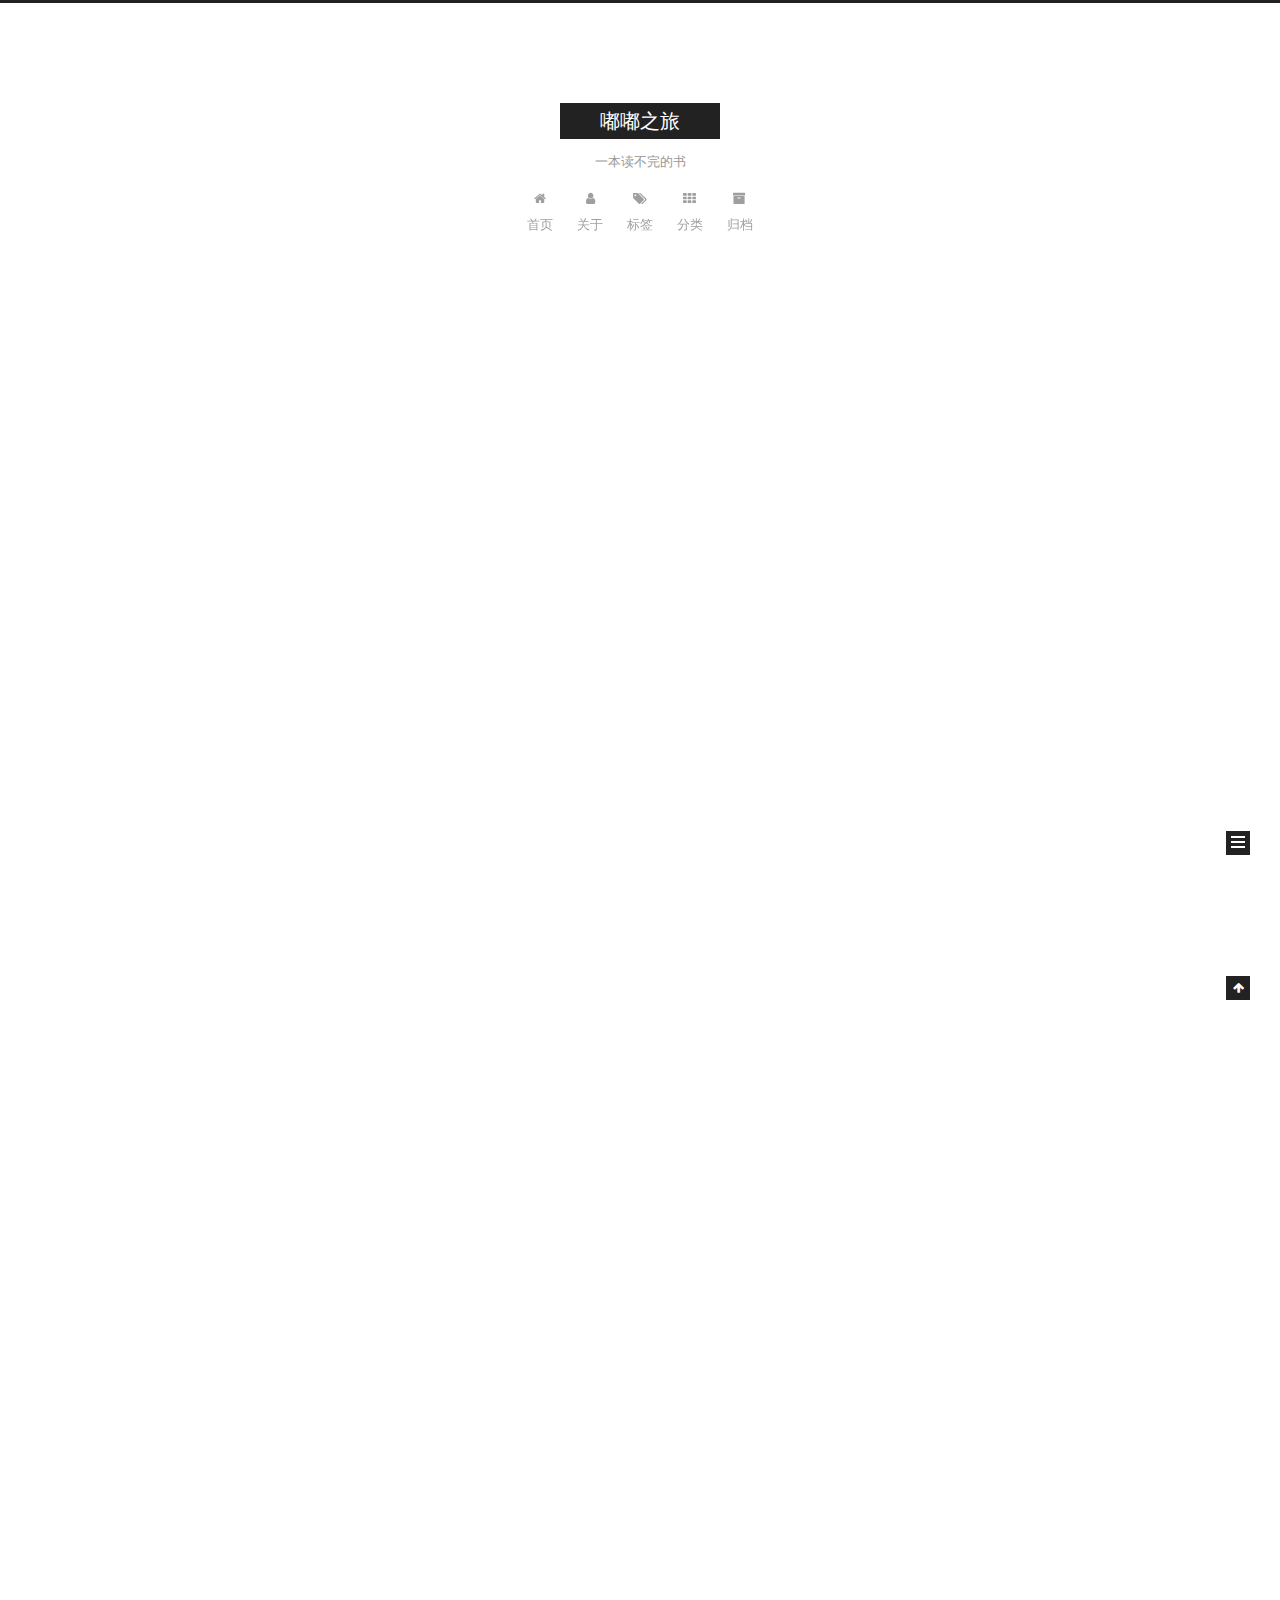
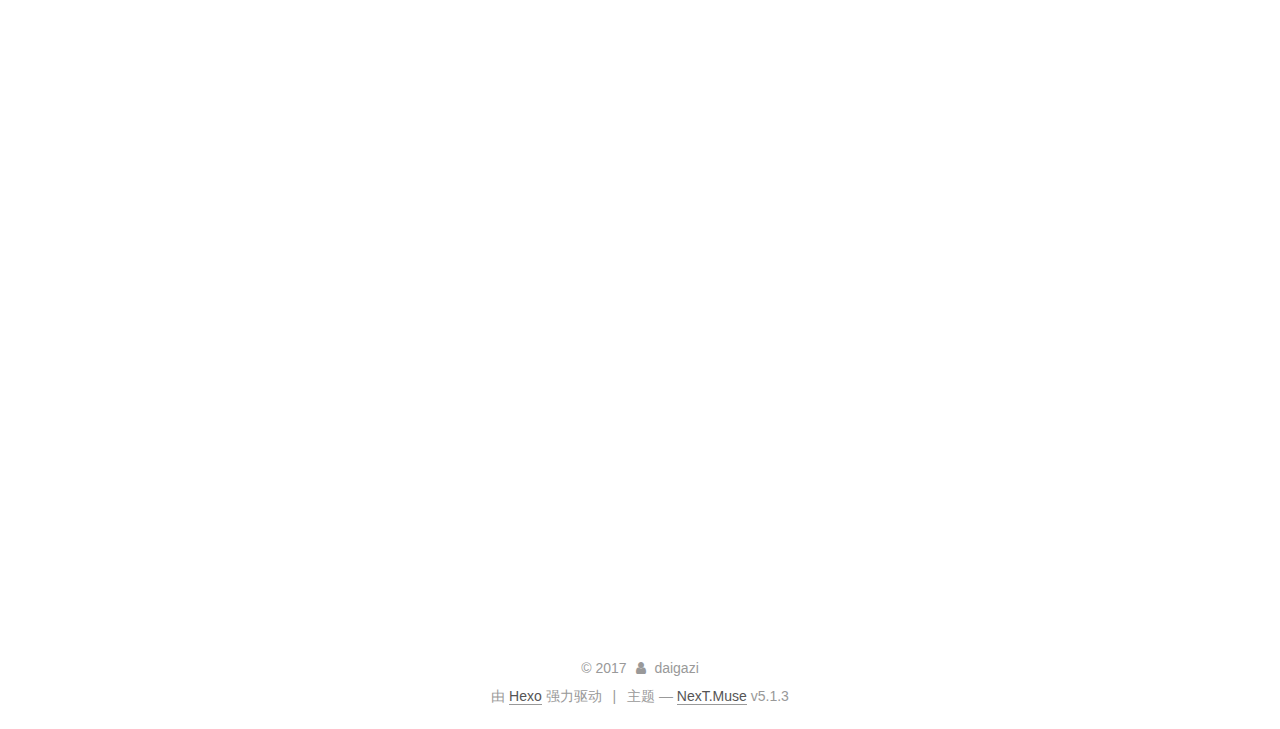
<file: index.html>
<!DOCTYPE html>



  


<html class="theme-next muse use-motion" lang="zh-Hans">
<head>
  <meta charset="UTF-8"/>
<meta http-equiv="X-UA-Compatible" content="IE=edge" />
<meta name="viewport" content="width=device-width, initial-scale=1, maximum-scale=1"/>
<meta name="theme-color" content="#222">









<meta http-equiv="Cache-Control" content="no-transform" />
<meta http-equiv="Cache-Control" content="no-siteapp" />
















  
  
  <link href="/lib/fancybox/source/jquery.fancybox.css?v=2.1.5" rel="stylesheet" type="text/css" />







<link href="/lib/font-awesome/css/font-awesome.min.css?v=4.6.2" rel="stylesheet" type="text/css" />

<link href="/css/main.css?v=5.1.3" rel="stylesheet" type="text/css" />


  <link rel="apple-touch-icon" sizes="180x180" href="/images/apple-touch-icon-next.png?v=5.1.3">


  <link rel="icon" type="image/png" sizes="32x32" href="/images/favicon-32x32-next.png?v=5.1.3">


  <link rel="icon" type="image/png" sizes="16x16" href="/images/favicon-16x16-next.png?v=5.1.3">


  <link rel="mask-icon" href="/images/logo.svg?v=5.1.3" color="#222">





  <meta name="keywords" content="Hexo, NexT" />





  <link rel="alternate" href="/atom.xml" title="嘟嘟之旅" type="application/atom+xml" />






<meta name="description" content="就差一句狠话了">
<meta property="og:type" content="website">
<meta property="og:title" content="嘟嘟之旅">
<meta property="og:url" content="http://yoursite.com/index.html">
<meta property="og:site_name" content="嘟嘟之旅">
<meta property="og:description" content="就差一句狠话了">
<meta property="og:locale" content="zh-Hans">
<meta name="twitter:card" content="summary">
<meta name="twitter:title" content="嘟嘟之旅">
<meta name="twitter:description" content="就差一句狠话了">



<script type="text/javascript" id="hexo.configurations">
  var NexT = window.NexT || {};
  var CONFIG = {
    root: '/',
    scheme: 'Muse',
    version: '5.1.3',
    sidebar: {"position":"left","display":"post","offset":12,"b2t":false,"scrollpercent":false,"onmobile":false},
    fancybox: true,
    tabs: true,
    motion: {"enable":true,"async":false,"transition":{"post_block":"fadeIn","post_header":"slideDownIn","post_body":"slideDownIn","coll_header":"slideLeftIn","sidebar":"slideUpIn"}},
    duoshuo: {
      userId: '0',
      author: '博主'
    },
    algolia: {
      applicationID: '',
      apiKey: '',
      indexName: '',
      hits: {"per_page":10},
      labels: {"input_placeholder":"Search for Posts","hits_empty":"We didn't find any results for the search: ${query}","hits_stats":"${hits} results found in ${time} ms"}
    }
  };
</script>



  <link rel="canonical" href="http://yoursite.com/"/>





  <title>嘟嘟之旅</title>
  








</head>

<body itemscope itemtype="http://schema.org/WebPage" lang="zh-Hans">

  
  
    
  

  <div class="container sidebar-position-left 
  page-home">
    <div class="headband"></div>

    <header id="header" class="header" itemscope itemtype="http://schema.org/WPHeader">
      <div class="header-inner"><div class="site-brand-wrapper">
  <div class="site-meta ">
    

    <div class="custom-logo-site-title">
      <a href="/"  class="brand" rel="start">
        <span class="logo-line-before"><i></i></span>
        <span class="site-title">嘟嘟之旅</span>
        <span class="logo-line-after"><i></i></span>
      </a>
    </div>
      
        <p class="site-subtitle">一本读不完的书</p>
      
  </div>

  <div class="site-nav-toggle">
    <button>
      <span class="btn-bar"></span>
      <span class="btn-bar"></span>
      <span class="btn-bar"></span>
    </button>
  </div>
</div>

<nav class="site-nav">
  

  
    <ul id="menu" class="menu">
      
        
        <li class="menu-item menu-item-home">
          <a href="/" rel="section">
            
              <i class="menu-item-icon fa fa-fw fa-home"></i> <br />
            
            首页
          </a>
        </li>
      
        
        <li class="menu-item menu-item-about">
          <a href="/about/" rel="section">
            
              <i class="menu-item-icon fa fa-fw fa-user"></i> <br />
            
            关于
          </a>
        </li>
      
        
        <li class="menu-item menu-item-tags">
          <a href="/tags/" rel="section">
            
              <i class="menu-item-icon fa fa-fw fa-tags"></i> <br />
            
            标签
          </a>
        </li>
      
        
        <li class="menu-item menu-item-categories">
          <a href="/categories/" rel="section">
            
              <i class="menu-item-icon fa fa-fw fa-th"></i> <br />
            
            分类
          </a>
        </li>
      
        
        <li class="menu-item menu-item-archives">
          <a href="/archives/" rel="section">
            
              <i class="menu-item-icon fa fa-fw fa-archive"></i> <br />
            
            归档
          </a>
        </li>
      

      
    </ul>
  

  
</nav>



 </div>
    </header>

    <main id="main" class="main">
      <div class="main-inner">
        <div class="content-wrap">
          <div id="content" class="content">
            
  <section id="posts" class="posts-expand">
    
      

  

  
  
  

  <article class="post post-type-normal" itemscope itemtype="http://schema.org/Article">
  
  
  
  <div class="post-block">
    <link itemprop="mainEntityOfPage" href="http://yoursite.com/2017/12/12/hh/">

    <span hidden itemprop="author" itemscope itemtype="http://schema.org/Person">
      <meta itemprop="name" content="daigazi">
      <meta itemprop="description" content="">
      <meta itemprop="image" content="/images/avatar.gif">
    </span>

    <span hidden itemprop="publisher" itemscope itemtype="http://schema.org/Organization">
      <meta itemprop="name" content="嘟嘟之旅">
    </span>

    
      <header class="post-header">

        
        
          <h1 class="post-title" itemprop="name headline">
                
                <a class="post-title-link" href="/2017/12/12/hh/" itemprop="url">测试</a></h1>
        

        <div class="post-meta">
          <span class="post-time">
            
              <span class="post-meta-item-icon">
                <i class="fa fa-calendar-o"></i>
              </span>
              
                <span class="post-meta-item-text">发表于</span>
              
              <time title="创建于" itemprop="dateCreated datePublished" datetime="2017-12-12T21:56:52+08:00">
                2017-12-12
              </time>
            

            

            
          </span>

          

          
            
          

          
          

          

          

          

        </div>
      </header>
    

    
    
    
    <div class="post-body" itemprop="articleBody">

      
      

      
        
          
            <figure class="highlight plain"><figcaption><span>setup, include</span></figcaption><table><tr><td class="gutter"><pre><span class="line">1</span><br></pre></td><td class="code"><pre><span class="line">knitr::opts_chunk$set(echo = TRUE)</span><br></pre></td></tr></table></figure>
<h2 id="R-Markdown"><a href="#R-Markdown" class="headerlink" title="R Markdown"></a>R Markdown</h2><p>This is an R Markdown document. Markdown is a simple formatting syntax for authoring HTML, PDF, and MS Word documents. For more details on using R Markdown see <a href="http://rmarkdown.rstudio.com" target="_blank" rel="noopener">http://rmarkdown.rstudio.com</a>.</p>
<p>When you click the <strong>Knit</strong> button a document will be generated that includes both content as well as the output of any embedded R code chunks within the document. You can embed an R code chunk like this:</p>
<figure class="highlight plain"><figcaption><span>cars&#125;</span></figcaption><table><tr><td class="gutter"><pre><span class="line">1</span><br></pre></td><td class="code"><pre><span class="line">summary(cars)</span><br></pre></td></tr></table></figure>
<h2 id="Including-Plots"><a href="#Including-Plots" class="headerlink" title="Including Plots"></a>Including Plots</h2><p>You can also embed plots, for example:</p>
<figure class="highlight plain"><figcaption><span>pressure, echo</span></figcaption><table><tr><td class="gutter"><pre><span class="line">1</span><br></pre></td><td class="code"><pre><span class="line">plot(pressure)</span><br></pre></td></tr></table></figure>
<p>Note that the <code>echo = FALSE</code> parameter was added to the code chunk to prevent printing of the R code that generated the plot.</p>

          
        
      
    </div>
    
    
    

    

    

    

    <footer class="post-footer">
      

      

      

      
      
        <div class="post-eof"></div>
      
    </footer>
  </div>
  
  
  
  </article>


    
      

  

  
  
  

  <article class="post post-type-normal" itemscope itemtype="http://schema.org/Article">
  
  
  
  <div class="post-block">
    <link itemprop="mainEntityOfPage" href="http://yoursite.com/2017/12/12/hello-world/">

    <span hidden itemprop="author" itemscope itemtype="http://schema.org/Person">
      <meta itemprop="name" content="daigazi">
      <meta itemprop="description" content="">
      <meta itemprop="image" content="/images/avatar.gif">
    </span>

    <span hidden itemprop="publisher" itemscope itemtype="http://schema.org/Organization">
      <meta itemprop="name" content="嘟嘟之旅">
    </span>

    
      <header class="post-header">

        
        
          <h1 class="post-title" itemprop="name headline">
                
                <a class="post-title-link" href="/2017/12/12/hello-world/" itemprop="url">Hello World</a></h1>
        

        <div class="post-meta">
          <span class="post-time">
            
              <span class="post-meta-item-icon">
                <i class="fa fa-calendar-o"></i>
              </span>
              
                <span class="post-meta-item-text">发表于</span>
              
              <time title="创建于" itemprop="dateCreated datePublished" datetime="2017-12-12T20:50:44+08:00">
                2017-12-12
              </time>
            

            

            
          </span>

          

          
            
          

          
          

          

          

          

        </div>
      </header>
    

    
    
    
    <div class="post-body" itemprop="articleBody">

      
      

      
        
          
            <p>Welcome to <a href="https://hexo.io/" target="_blank" rel="noopener">Hexo</a>! This is your very first post. Check <a href="https://hexo.io/docs/" target="_blank" rel="noopener">documentation</a> for more info. If you get any problems when using Hexo, you can find the answer in <a href="https://hexo.io/docs/troubleshooting.html" target="_blank" rel="noopener">troubleshooting</a> or you can ask me on <a href="https://github.com/hexojs/hexo/issues" target="_blank" rel="noopener">GitHub</a>.</p>
<h2 id="Quick-Start"><a href="#Quick-Start" class="headerlink" title="Quick Start"></a>Quick Start</h2><h3 id="Create-a-new-post"><a href="#Create-a-new-post" class="headerlink" title="Create a new post"></a>Create a new post</h3><figure class="highlight bash"><table><tr><td class="gutter"><pre><span class="line">1</span><br></pre></td><td class="code"><pre><span class="line">$ hexo new <span class="string">"My New Post"</span></span><br></pre></td></tr></table></figure>
<p>More info: <a href="https://hexo.io/docs/writing.html" target="_blank" rel="noopener">Writing</a></p>
<h3 id="Run-server"><a href="#Run-server" class="headerlink" title="Run server"></a>Run server</h3><figure class="highlight bash"><table><tr><td class="gutter"><pre><span class="line">1</span><br></pre></td><td class="code"><pre><span class="line">$ hexo server</span><br></pre></td></tr></table></figure>
<p>More info: <a href="https://hexo.io/docs/server.html" target="_blank" rel="noopener">Server</a></p>
<h3 id="Generate-static-files"><a href="#Generate-static-files" class="headerlink" title="Generate static files"></a>Generate static files</h3><figure class="highlight bash"><table><tr><td class="gutter"><pre><span class="line">1</span><br></pre></td><td class="code"><pre><span class="line">$ hexo generate</span><br></pre></td></tr></table></figure>
<p>More info: <a href="https://hexo.io/docs/generating.html" target="_blank" rel="noopener">Generating</a></p>
<h3 id="Deploy-to-remote-sites"><a href="#Deploy-to-remote-sites" class="headerlink" title="Deploy to remote sites"></a>Deploy to remote sites</h3><figure class="highlight bash"><table><tr><td class="gutter"><pre><span class="line">1</span><br></pre></td><td class="code"><pre><span class="line">$ hexo deploy</span><br></pre></td></tr></table></figure>
<p>More info: <a href="https://hexo.io/docs/deployment.html" target="_blank" rel="noopener">Deployment</a></p>

          
        
      
    </div>
    
    
    

    

    

    

    <footer class="post-footer">
      

      

      

      
      
        <div class="post-eof"></div>
      
    </footer>
  </div>
  
  
  
  </article>


    
  </section>

  


          </div>
          


          

        </div>
        
          
  
  <div class="sidebar-toggle">
    <div class="sidebar-toggle-line-wrap">
      <span class="sidebar-toggle-line sidebar-toggle-line-first"></span>
      <span class="sidebar-toggle-line sidebar-toggle-line-middle"></span>
      <span class="sidebar-toggle-line sidebar-toggle-line-last"></span>
    </div>
  </div>

  <aside id="sidebar" class="sidebar">
    
    <div class="sidebar-inner">

      

      

      <section class="site-overview-wrap sidebar-panel sidebar-panel-active">
        <div class="site-overview">
          <div class="site-author motion-element" itemprop="author" itemscope itemtype="http://schema.org/Person">
            
              <p class="site-author-name" itemprop="name">daigazi</p>
              <p class="site-description motion-element" itemprop="description">就差一句狠话了</p>
          </div>

          <nav class="site-state motion-element">

            
              <div class="site-state-item site-state-posts">
              
                <a href="/archives/">
              
                  <span class="site-state-item-count">2</span>
                  <span class="site-state-item-name">日志</span>
                </a>
              </div>
            

            

            

          </nav>

          
            <div class="feed-link motion-element">
              <a href="/atom.xml" rel="alternate">
                <i class="fa fa-rss"></i>
                RSS
              </a>
            </div>
          

          <div class="links-of-author motion-element">
            
          </div>

          
          

          
          

          

        </div>
      </section>

      

      

    </div>
  </aside>


        
      </div>
    </main>

    <footer id="footer" class="footer">
      <div class="footer-inner">
        <div class="copyright">&copy; <span itemprop="copyrightYear">2017</span>
  <span class="with-love">
    <i class="fa fa-user"></i>
  </span>
  <span class="author" itemprop="copyrightHolder">daigazi</span>

  
</div>


  <div class="powered-by">由 <a class="theme-link" target="_blank" href="https://hexo.io">Hexo</a> 强力驱动</div>



  <span class="post-meta-divider">|</span>



  <div class="theme-info">主题 &mdash; <a class="theme-link" target="_blank" href="https://github.com/iissnan/hexo-theme-next">NexT.Muse</a> v5.1.3</div>




        







        
      </div>
    </footer>

    
      <div class="back-to-top">
        <i class="fa fa-arrow-up"></i>
        
      </div>
    

    

  </div>

  

<script type="text/javascript">
  if (Object.prototype.toString.call(window.Promise) !== '[object Function]') {
    window.Promise = null;
  }
</script>









  












  
  
    <script type="text/javascript" src="/lib/jquery/index.js?v=2.1.3"></script>
  

  
  
    <script type="text/javascript" src="/lib/fastclick/lib/fastclick.min.js?v=1.0.6"></script>
  

  
  
    <script type="text/javascript" src="/lib/jquery_lazyload/jquery.lazyload.js?v=1.9.7"></script>
  

  
  
    <script type="text/javascript" src="/lib/velocity/velocity.min.js?v=1.2.1"></script>
  

  
  
    <script type="text/javascript" src="/lib/velocity/velocity.ui.min.js?v=1.2.1"></script>
  

  
  
    <script type="text/javascript" src="/lib/fancybox/source/jquery.fancybox.pack.js?v=2.1.5"></script>
  


  


  <script type="text/javascript" src="/js/src/utils.js?v=5.1.3"></script>

  <script type="text/javascript" src="/js/src/motion.js?v=5.1.3"></script>



  
  

  

  


  <script type="text/javascript" src="/js/src/bootstrap.js?v=5.1.3"></script>



  


  




	





  





  












  





  

  

  

  
  

  

  

  

</body>
</html>
</file>
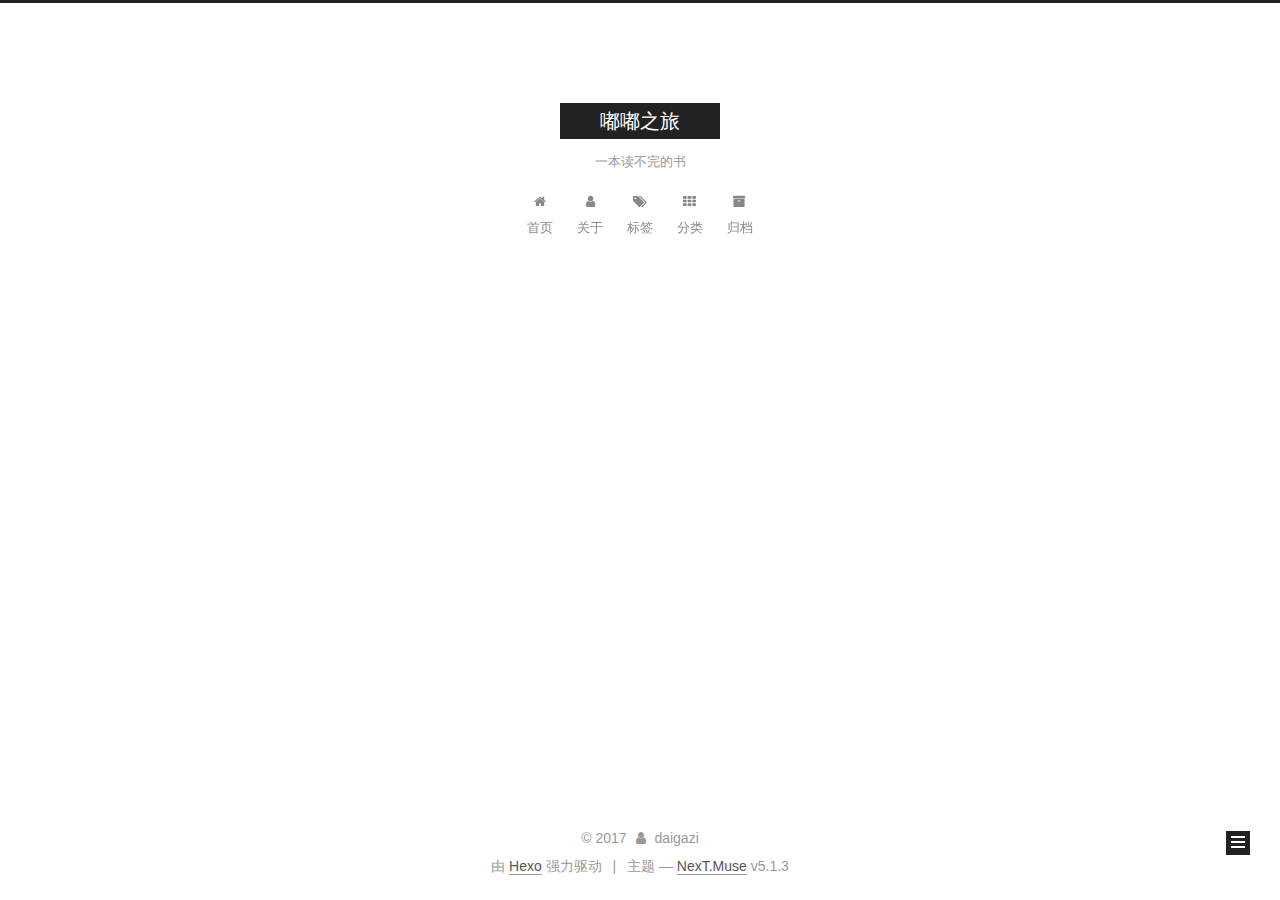
<file: archives/index.html>
<!DOCTYPE html>



  


<html class="theme-next muse use-motion" lang="zh-Hans">
<head>
  <meta charset="UTF-8"/>
<meta http-equiv="X-UA-Compatible" content="IE=edge" />
<meta name="viewport" content="width=device-width, initial-scale=1, maximum-scale=1"/>
<meta name="theme-color" content="#222">









<meta http-equiv="Cache-Control" content="no-transform" />
<meta http-equiv="Cache-Control" content="no-siteapp" />
















  
  
  <link href="/lib/fancybox/source/jquery.fancybox.css?v=2.1.5" rel="stylesheet" type="text/css" />







<link href="/lib/font-awesome/css/font-awesome.min.css?v=4.6.2" rel="stylesheet" type="text/css" />

<link href="/css/main.css?v=5.1.3" rel="stylesheet" type="text/css" />


  <link rel="apple-touch-icon" sizes="180x180" href="/images/apple-touch-icon-next.png?v=5.1.3">


  <link rel="icon" type="image/png" sizes="32x32" href="/images/favicon-32x32-next.png?v=5.1.3">


  <link rel="icon" type="image/png" sizes="16x16" href="/images/favicon-16x16-next.png?v=5.1.3">


  <link rel="mask-icon" href="/images/logo.svg?v=5.1.3" color="#222">





  <meta name="keywords" content="Hexo, NexT" />





  <link rel="alternate" href="/atom.xml" title="嘟嘟之旅" type="application/atom+xml" />






<meta name="description" content="就差一句狠话了">
<meta property="og:type" content="website">
<meta property="og:title" content="嘟嘟之旅">
<meta property="og:url" content="http://yoursite.com/archives/index.html">
<meta property="og:site_name" content="嘟嘟之旅">
<meta property="og:description" content="就差一句狠话了">
<meta property="og:locale" content="zh-Hans">
<meta name="twitter:card" content="summary">
<meta name="twitter:title" content="嘟嘟之旅">
<meta name="twitter:description" content="就差一句狠话了">



<script type="text/javascript" id="hexo.configurations">
  var NexT = window.NexT || {};
  var CONFIG = {
    root: '/',
    scheme: 'Muse',
    version: '5.1.3',
    sidebar: {"position":"left","display":"post","offset":12,"b2t":false,"scrollpercent":false,"onmobile":false},
    fancybox: true,
    tabs: true,
    motion: {"enable":true,"async":false,"transition":{"post_block":"fadeIn","post_header":"slideDownIn","post_body":"slideDownIn","coll_header":"slideLeftIn","sidebar":"slideUpIn"}},
    duoshuo: {
      userId: '0',
      author: '博主'
    },
    algolia: {
      applicationID: '',
      apiKey: '',
      indexName: '',
      hits: {"per_page":10},
      labels: {"input_placeholder":"Search for Posts","hits_empty":"We didn't find any results for the search: ${query}","hits_stats":"${hits} results found in ${time} ms"}
    }
  };
</script>



  <link rel="canonical" href="http://yoursite.com/archives/"/>





  <title>归档 | 嘟嘟之旅</title>
  








</head>

<body itemscope itemtype="http://schema.org/WebPage" lang="zh-Hans">

  
  
    
  

  <div class="container sidebar-position-left page-archive">
    <div class="headband"></div>

    <header id="header" class="header" itemscope itemtype="http://schema.org/WPHeader">
      <div class="header-inner"><div class="site-brand-wrapper">
  <div class="site-meta ">
    

    <div class="custom-logo-site-title">
      <a href="/"  class="brand" rel="start">
        <span class="logo-line-before"><i></i></span>
        <span class="site-title">嘟嘟之旅</span>
        <span class="logo-line-after"><i></i></span>
      </a>
    </div>
      
        <p class="site-subtitle">一本读不完的书</p>
      
  </div>

  <div class="site-nav-toggle">
    <button>
      <span class="btn-bar"></span>
      <span class="btn-bar"></span>
      <span class="btn-bar"></span>
    </button>
  </div>
</div>

<nav class="site-nav">
  

  
    <ul id="menu" class="menu">
      
        
        <li class="menu-item menu-item-home">
          <a href="/" rel="section">
            
              <i class="menu-item-icon fa fa-fw fa-home"></i> <br />
            
            首页
          </a>
        </li>
      
        
        <li class="menu-item menu-item-about">
          <a href="/about/" rel="section">
            
              <i class="menu-item-icon fa fa-fw fa-user"></i> <br />
            
            关于
          </a>
        </li>
      
        
        <li class="menu-item menu-item-tags">
          <a href="/tags/" rel="section">
            
              <i class="menu-item-icon fa fa-fw fa-tags"></i> <br />
            
            标签
          </a>
        </li>
      
        
        <li class="menu-item menu-item-categories">
          <a href="/categories/" rel="section">
            
              <i class="menu-item-icon fa fa-fw fa-th"></i> <br />
            
            分类
          </a>
        </li>
      
        
        <li class="menu-item menu-item-archives">
          <a href="/archives/" rel="section">
            
              <i class="menu-item-icon fa fa-fw fa-archive"></i> <br />
            
            归档
          </a>
        </li>
      

      
    </ul>
  

  
</nav>



 </div>
    </header>

    <main id="main" class="main">
      <div class="main-inner">
        <div class="content-wrap">
          <div id="content" class="content">
            

  
  
  
  <div class="post-block archive">
    <div id="posts" class="posts-collapse">
      <span class="archive-move-on"></span>

      <span class="archive-page-counter">
        
        
        
          
        
        嗯..! 目前共计 3 篇日志。 继续努力。
      </span>

      

        
        
        

        
          
          <div class="collection-title">
            <h1 class="archive-year" id="archive-year-2017">2017</h1>
          </div>
        
        

        

  <article class="post post-type-normal" itemscope itemtype="http://schema.org/Article">
    <header class="post-header">

      <h2 class="post-title">
        
            <a class="post-title-link" href="/2017/12/12/hh/" itemprop="url">
              
                <span itemprop="name">未命名</span>
              
            </a>
        
      </h2>

      <div class="post-meta">
        <time class="post-time" itemprop="dateCreated"
              datetime="2017-12-12T22:07:42+08:00"
              content="2017-12-12" >
          12-12
        </time>
      </div>

    </header>
  </article>



      

        
        
        

        
        

        

  <article class="post post-type-normal" itemscope itemtype="http://schema.org/Article">
    <header class="post-header">

      <h2 class="post-title">
        
            <a class="post-title-link" href="/2017/12/12/hh/" itemprop="url">
              
                <span itemprop="name">测试</span>
              
            </a>
        
      </h2>

      <div class="post-meta">
        <time class="post-time" itemprop="dateCreated"
              datetime="2017-12-12T21:56:52+08:00"
              content="2017-12-12" >
          12-12
        </time>
      </div>

    </header>
  </article>



      

        
        
        

        
        

        

  <article class="post post-type-normal" itemscope itemtype="http://schema.org/Article">
    <header class="post-header">

      <h2 class="post-title">
        
            <a class="post-title-link" href="/2017/12/12/hello-world/" itemprop="url">
              
                <span itemprop="name">Hello World</span>
              
            </a>
        
      </h2>

      <div class="post-meta">
        <time class="post-time" itemprop="dateCreated"
              datetime="2017-12-12T20:50:44+08:00"
              content="2017-12-12" >
          12-12
        </time>
      </div>

    </header>
  </article>



      

    </div>
  </div>
  
  
  

  



          </div>
          


          

        </div>
        
          
  
  <div class="sidebar-toggle">
    <div class="sidebar-toggle-line-wrap">
      <span class="sidebar-toggle-line sidebar-toggle-line-first"></span>
      <span class="sidebar-toggle-line sidebar-toggle-line-middle"></span>
      <span class="sidebar-toggle-line sidebar-toggle-line-last"></span>
    </div>
  </div>

  <aside id="sidebar" class="sidebar">
    
    <div class="sidebar-inner">

      

      

      <section class="site-overview-wrap sidebar-panel sidebar-panel-active">
        <div class="site-overview">
          <div class="site-author motion-element" itemprop="author" itemscope itemtype="http://schema.org/Person">
            
              <p class="site-author-name" itemprop="name">daigazi</p>
              <p class="site-description motion-element" itemprop="description">就差一句狠话了</p>
          </div>

          <nav class="site-state motion-element">

            
              <div class="site-state-item site-state-posts">
              
                <a href="/archives/">
              
                  <span class="site-state-item-count">3</span>
                  <span class="site-state-item-name">日志</span>
                </a>
              </div>
            

            

            

          </nav>

          
            <div class="feed-link motion-element">
              <a href="/atom.xml" rel="alternate">
                <i class="fa fa-rss"></i>
                RSS
              </a>
            </div>
          

          <div class="links-of-author motion-element">
            
          </div>

          
          

          
          

          

        </div>
      </section>

      

      

    </div>
  </aside>


        
      </div>
    </main>

    <footer id="footer" class="footer">
      <div class="footer-inner">
        <div class="copyright">&copy; <span itemprop="copyrightYear">2017</span>
  <span class="with-love">
    <i class="fa fa-user"></i>
  </span>
  <span class="author" itemprop="copyrightHolder">daigazi</span>

  
</div>


  <div class="powered-by">由 <a class="theme-link" target="_blank" href="https://hexo.io">Hexo</a> 强力驱动</div>



  <span class="post-meta-divider">|</span>



  <div class="theme-info">主题 &mdash; <a class="theme-link" target="_blank" href="https://github.com/iissnan/hexo-theme-next">NexT.Muse</a> v5.1.3</div>




        







        
      </div>
    </footer>

    
      <div class="back-to-top">
        <i class="fa fa-arrow-up"></i>
        
      </div>
    

    

  </div>

  

<script type="text/javascript">
  if (Object.prototype.toString.call(window.Promise) !== '[object Function]') {
    window.Promise = null;
  }
</script>









  












  
  
    <script type="text/javascript" src="/lib/jquery/index.js?v=2.1.3"></script>
  

  
  
    <script type="text/javascript" src="/lib/fastclick/lib/fastclick.min.js?v=1.0.6"></script>
  

  
  
    <script type="text/javascript" src="/lib/jquery_lazyload/jquery.lazyload.js?v=1.9.7"></script>
  

  
  
    <script type="text/javascript" src="/lib/velocity/velocity.min.js?v=1.2.1"></script>
  

  
  
    <script type="text/javascript" src="/lib/velocity/velocity.ui.min.js?v=1.2.1"></script>
  

  
  
    <script type="text/javascript" src="/lib/fancybox/source/jquery.fancybox.pack.js?v=2.1.5"></script>
  


  


  <script type="text/javascript" src="/js/src/utils.js?v=5.1.3"></script>

  <script type="text/javascript" src="/js/src/motion.js?v=5.1.3"></script>



  
  

  

  


  <script type="text/javascript" src="/js/src/bootstrap.js?v=5.1.3"></script>



  


  




	





  





  












  





  

  

  

  
  

  

  

  

</body>
</html>
</file>
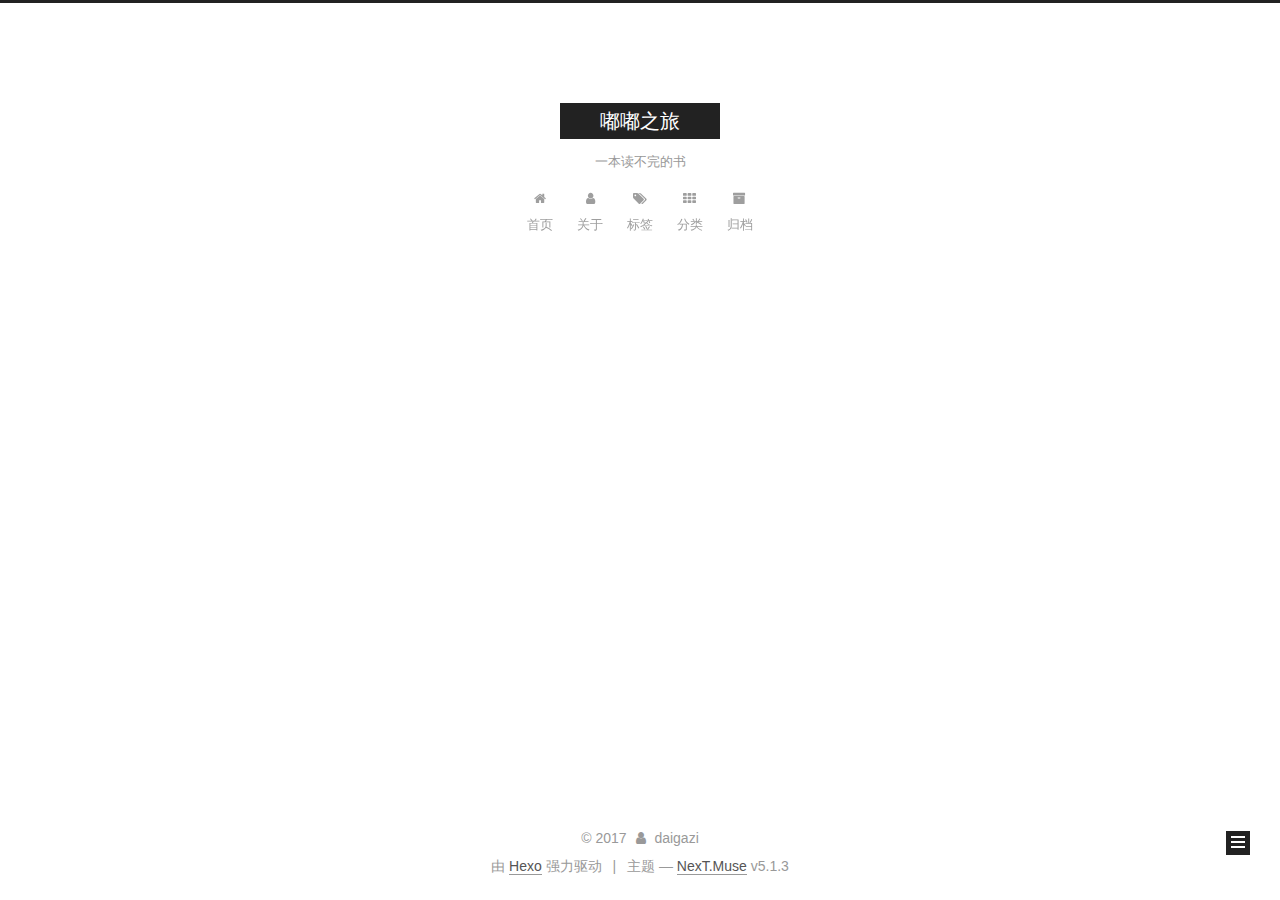
<file: archives/2017/index.html>
<!DOCTYPE html>



  


<html class="theme-next muse use-motion" lang="zh-Hans">
<head>
  <meta charset="UTF-8"/>
<meta http-equiv="X-UA-Compatible" content="IE=edge" />
<meta name="viewport" content="width=device-width, initial-scale=1, maximum-scale=1"/>
<meta name="theme-color" content="#222">









<meta http-equiv="Cache-Control" content="no-transform" />
<meta http-equiv="Cache-Control" content="no-siteapp" />
















  
  
  <link href="/lib/fancybox/source/jquery.fancybox.css?v=2.1.5" rel="stylesheet" type="text/css" />







<link href="/lib/font-awesome/css/font-awesome.min.css?v=4.6.2" rel="stylesheet" type="text/css" />

<link href="/css/main.css?v=5.1.3" rel="stylesheet" type="text/css" />


  <link rel="apple-touch-icon" sizes="180x180" href="/images/apple-touch-icon-next.png?v=5.1.3">


  <link rel="icon" type="image/png" sizes="32x32" href="/images/favicon-32x32-next.png?v=5.1.3">


  <link rel="icon" type="image/png" sizes="16x16" href="/images/favicon-16x16-next.png?v=5.1.3">


  <link rel="mask-icon" href="/images/logo.svg?v=5.1.3" color="#222">





  <meta name="keywords" content="Hexo, NexT" />





  <link rel="alternate" href="/atom.xml" title="嘟嘟之旅" type="application/atom+xml" />






<meta name="description" content="就差一句狠话了">
<meta property="og:type" content="website">
<meta property="og:title" content="嘟嘟之旅">
<meta property="og:url" content="http://yoursite.com/archives/2017/index.html">
<meta property="og:site_name" content="嘟嘟之旅">
<meta property="og:description" content="就差一句狠话了">
<meta property="og:locale" content="zh-Hans">
<meta name="twitter:card" content="summary">
<meta name="twitter:title" content="嘟嘟之旅">
<meta name="twitter:description" content="就差一句狠话了">



<script type="text/javascript" id="hexo.configurations">
  var NexT = window.NexT || {};
  var CONFIG = {
    root: '/',
    scheme: 'Muse',
    version: '5.1.3',
    sidebar: {"position":"left","display":"post","offset":12,"b2t":false,"scrollpercent":false,"onmobile":false},
    fancybox: true,
    tabs: true,
    motion: {"enable":true,"async":false,"transition":{"post_block":"fadeIn","post_header":"slideDownIn","post_body":"slideDownIn","coll_header":"slideLeftIn","sidebar":"slideUpIn"}},
    duoshuo: {
      userId: '0',
      author: '博主'
    },
    algolia: {
      applicationID: '',
      apiKey: '',
      indexName: '',
      hits: {"per_page":10},
      labels: {"input_placeholder":"Search for Posts","hits_empty":"We didn't find any results for the search: ${query}","hits_stats":"${hits} results found in ${time} ms"}
    }
  };
</script>



  <link rel="canonical" href="http://yoursite.com/archives/2017/"/>





  <title>归档 | 嘟嘟之旅</title>
  








</head>

<body itemscope itemtype="http://schema.org/WebPage" lang="zh-Hans">

  
  
    
  

  <div class="container sidebar-position-left page-archive">
    <div class="headband"></div>

    <header id="header" class="header" itemscope itemtype="http://schema.org/WPHeader">
      <div class="header-inner"><div class="site-brand-wrapper">
  <div class="site-meta ">
    

    <div class="custom-logo-site-title">
      <a href="/"  class="brand" rel="start">
        <span class="logo-line-before"><i></i></span>
        <span class="site-title">嘟嘟之旅</span>
        <span class="logo-line-after"><i></i></span>
      </a>
    </div>
      
        <p class="site-subtitle">一本读不完的书</p>
      
  </div>

  <div class="site-nav-toggle">
    <button>
      <span class="btn-bar"></span>
      <span class="btn-bar"></span>
      <span class="btn-bar"></span>
    </button>
  </div>
</div>

<nav class="site-nav">
  

  
    <ul id="menu" class="menu">
      
        
        <li class="menu-item menu-item-home">
          <a href="/" rel="section">
            
              <i class="menu-item-icon fa fa-fw fa-home"></i> <br />
            
            首页
          </a>
        </li>
      
        
        <li class="menu-item menu-item-about">
          <a href="/about/" rel="section">
            
              <i class="menu-item-icon fa fa-fw fa-user"></i> <br />
            
            关于
          </a>
        </li>
      
        
        <li class="menu-item menu-item-tags">
          <a href="/tags/" rel="section">
            
              <i class="menu-item-icon fa fa-fw fa-tags"></i> <br />
            
            标签
          </a>
        </li>
      
        
        <li class="menu-item menu-item-categories">
          <a href="/categories/" rel="section">
            
              <i class="menu-item-icon fa fa-fw fa-th"></i> <br />
            
            分类
          </a>
        </li>
      
        
        <li class="menu-item menu-item-archives">
          <a href="/archives/" rel="section">
            
              <i class="menu-item-icon fa fa-fw fa-archive"></i> <br />
            
            归档
          </a>
        </li>
      

      
    </ul>
  

  
</nav>



 </div>
    </header>

    <main id="main" class="main">
      <div class="main-inner">
        <div class="content-wrap">
          <div id="content" class="content">
            

  
  
  
  <div class="post-block archive">
    <div id="posts" class="posts-collapse">
      <span class="archive-move-on"></span>

      <span class="archive-page-counter">
        
        
        
          
        
        嗯..! 目前共计 3 篇日志。 继续努力。
      </span>

      

        
        
        

        
          
          <div class="collection-title">
            <h1 class="archive-year" id="archive-year-2017">2017</h1>
          </div>
        
        

        

  <article class="post post-type-normal" itemscope itemtype="http://schema.org/Article">
    <header class="post-header">

      <h2 class="post-title">
        
            <a class="post-title-link" href="/2017/12/12/hh/" itemprop="url">
              
                <span itemprop="name">未命名</span>
              
            </a>
        
      </h2>

      <div class="post-meta">
        <time class="post-time" itemprop="dateCreated"
              datetime="2017-12-12T22:07:42+08:00"
              content="2017-12-12" >
          12-12
        </time>
      </div>

    </header>
  </article>



      

        
        
        

        
        

        

  <article class="post post-type-normal" itemscope itemtype="http://schema.org/Article">
    <header class="post-header">

      <h2 class="post-title">
        
            <a class="post-title-link" href="/2017/12/12/hh/" itemprop="url">
              
                <span itemprop="name">测试</span>
              
            </a>
        
      </h2>

      <div class="post-meta">
        <time class="post-time" itemprop="dateCreated"
              datetime="2017-12-12T21:56:52+08:00"
              content="2017-12-12" >
          12-12
        </time>
      </div>

    </header>
  </article>



      

        
        
        

        
        

        

  <article class="post post-type-normal" itemscope itemtype="http://schema.org/Article">
    <header class="post-header">

      <h2 class="post-title">
        
            <a class="post-title-link" href="/2017/12/12/hello-world/" itemprop="url">
              
                <span itemprop="name">Hello World</span>
              
            </a>
        
      </h2>

      <div class="post-meta">
        <time class="post-time" itemprop="dateCreated"
              datetime="2017-12-12T20:50:44+08:00"
              content="2017-12-12" >
          12-12
        </time>
      </div>

    </header>
  </article>



      

    </div>
  </div>
  
  
  

  



          </div>
          


          

        </div>
        
          
  
  <div class="sidebar-toggle">
    <div class="sidebar-toggle-line-wrap">
      <span class="sidebar-toggle-line sidebar-toggle-line-first"></span>
      <span class="sidebar-toggle-line sidebar-toggle-line-middle"></span>
      <span class="sidebar-toggle-line sidebar-toggle-line-last"></span>
    </div>
  </div>

  <aside id="sidebar" class="sidebar">
    
    <div class="sidebar-inner">

      

      

      <section class="site-overview-wrap sidebar-panel sidebar-panel-active">
        <div class="site-overview">
          <div class="site-author motion-element" itemprop="author" itemscope itemtype="http://schema.org/Person">
            
              <p class="site-author-name" itemprop="name">daigazi</p>
              <p class="site-description motion-element" itemprop="description">就差一句狠话了</p>
          </div>

          <nav class="site-state motion-element">

            
              <div class="site-state-item site-state-posts">
              
                <a href="/archives/">
              
                  <span class="site-state-item-count">3</span>
                  <span class="site-state-item-name">日志</span>
                </a>
              </div>
            

            

            

          </nav>

          
            <div class="feed-link motion-element">
              <a href="/atom.xml" rel="alternate">
                <i class="fa fa-rss"></i>
                RSS
              </a>
            </div>
          

          <div class="links-of-author motion-element">
            
          </div>

          
          

          
          

          

        </div>
      </section>

      

      

    </div>
  </aside>


        
      </div>
    </main>

    <footer id="footer" class="footer">
      <div class="footer-inner">
        <div class="copyright">&copy; <span itemprop="copyrightYear">2017</span>
  <span class="with-love">
    <i class="fa fa-user"></i>
  </span>
  <span class="author" itemprop="copyrightHolder">daigazi</span>

  
</div>


  <div class="powered-by">由 <a class="theme-link" target="_blank" href="https://hexo.io">Hexo</a> 强力驱动</div>



  <span class="post-meta-divider">|</span>



  <div class="theme-info">主题 &mdash; <a class="theme-link" target="_blank" href="https://github.com/iissnan/hexo-theme-next">NexT.Muse</a> v5.1.3</div>




        







        
      </div>
    </footer>

    
      <div class="back-to-top">
        <i class="fa fa-arrow-up"></i>
        
      </div>
    

    

  </div>

  

<script type="text/javascript">
  if (Object.prototype.toString.call(window.Promise) !== '[object Function]') {
    window.Promise = null;
  }
</script>









  












  
  
    <script type="text/javascript" src="/lib/jquery/index.js?v=2.1.3"></script>
  

  
  
    <script type="text/javascript" src="/lib/fastclick/lib/fastclick.min.js?v=1.0.6"></script>
  

  
  
    <script type="text/javascript" src="/lib/jquery_lazyload/jquery.lazyload.js?v=1.9.7"></script>
  

  
  
    <script type="text/javascript" src="/lib/velocity/velocity.min.js?v=1.2.1"></script>
  

  
  
    <script type="text/javascript" src="/lib/velocity/velocity.ui.min.js?v=1.2.1"></script>
  

  
  
    <script type="text/javascript" src="/lib/fancybox/source/jquery.fancybox.pack.js?v=2.1.5"></script>
  


  


  <script type="text/javascript" src="/js/src/utils.js?v=5.1.3"></script>

  <script type="text/javascript" src="/js/src/motion.js?v=5.1.3"></script>



  
  

  

  


  <script type="text/javascript" src="/js/src/bootstrap.js?v=5.1.3"></script>



  


  




	





  





  












  





  

  

  

  
  

  

  

  

</body>
</html>
</file>
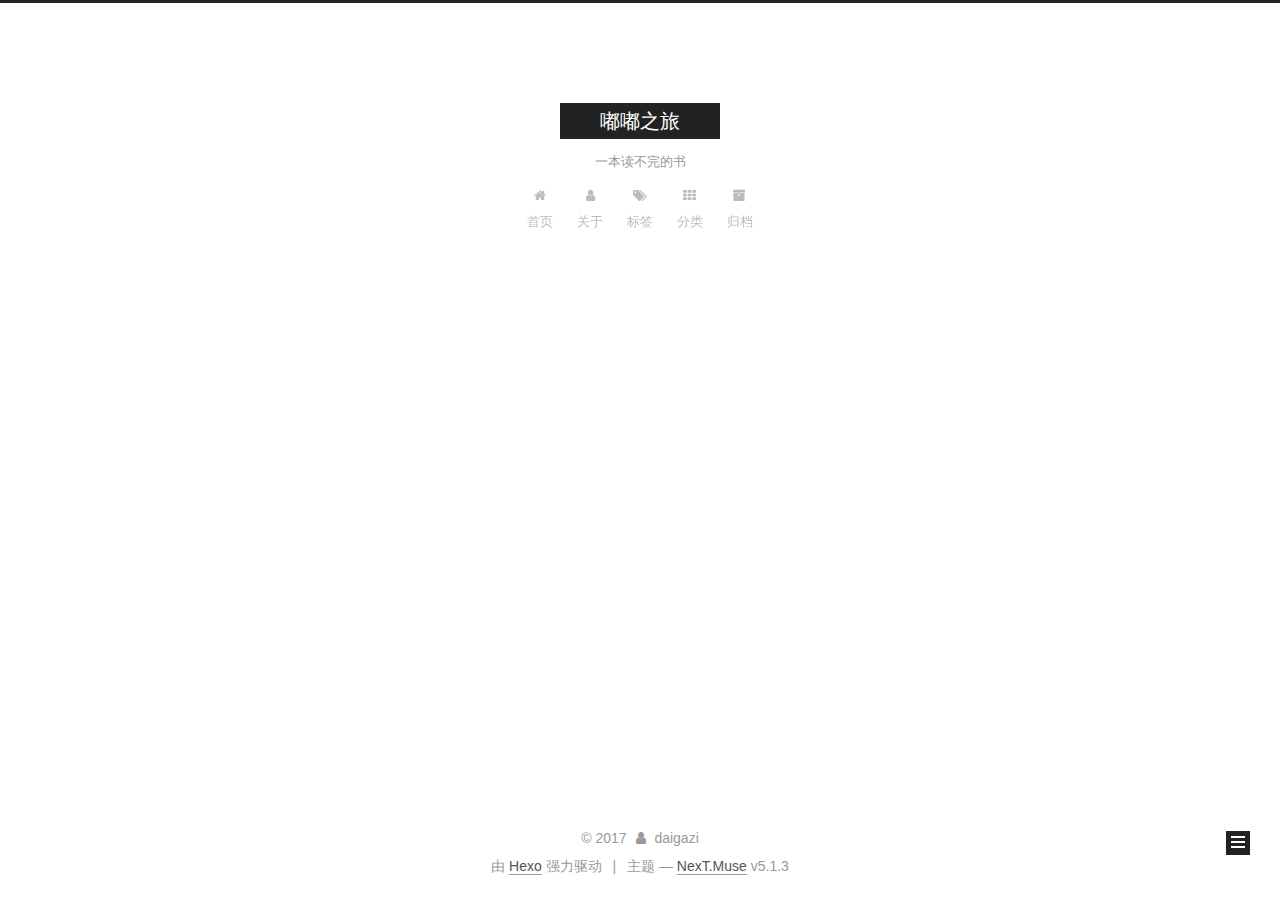
<file: archives/2017/12/index.html>
<!DOCTYPE html>



  


<html class="theme-next muse use-motion" lang="zh-Hans">
<head>
  <meta charset="UTF-8"/>
<meta http-equiv="X-UA-Compatible" content="IE=edge" />
<meta name="viewport" content="width=device-width, initial-scale=1, maximum-scale=1"/>
<meta name="theme-color" content="#222">









<meta http-equiv="Cache-Control" content="no-transform" />
<meta http-equiv="Cache-Control" content="no-siteapp" />
















  
  
  <link href="/lib/fancybox/source/jquery.fancybox.css?v=2.1.5" rel="stylesheet" type="text/css" />







<link href="/lib/font-awesome/css/font-awesome.min.css?v=4.6.2" rel="stylesheet" type="text/css" />

<link href="/css/main.css?v=5.1.3" rel="stylesheet" type="text/css" />


  <link rel="apple-touch-icon" sizes="180x180" href="/images/apple-touch-icon-next.png?v=5.1.3">


  <link rel="icon" type="image/png" sizes="32x32" href="/images/favicon-32x32-next.png?v=5.1.3">


  <link rel="icon" type="image/png" sizes="16x16" href="/images/favicon-16x16-next.png?v=5.1.3">


  <link rel="mask-icon" href="/images/logo.svg?v=5.1.3" color="#222">





  <meta name="keywords" content="Hexo, NexT" />





  <link rel="alternate" href="/atom.xml" title="嘟嘟之旅" type="application/atom+xml" />






<meta name="description" content="就差一句狠话了">
<meta property="og:type" content="website">
<meta property="og:title" content="嘟嘟之旅">
<meta property="og:url" content="http://yoursite.com/archives/2017/12/index.html">
<meta property="og:site_name" content="嘟嘟之旅">
<meta property="og:description" content="就差一句狠话了">
<meta property="og:locale" content="zh-Hans">
<meta name="twitter:card" content="summary">
<meta name="twitter:title" content="嘟嘟之旅">
<meta name="twitter:description" content="就差一句狠话了">



<script type="text/javascript" id="hexo.configurations">
  var NexT = window.NexT || {};
  var CONFIG = {
    root: '/',
    scheme: 'Muse',
    version: '5.1.3',
    sidebar: {"position":"left","display":"post","offset":12,"b2t":false,"scrollpercent":false,"onmobile":false},
    fancybox: true,
    tabs: true,
    motion: {"enable":true,"async":false,"transition":{"post_block":"fadeIn","post_header":"slideDownIn","post_body":"slideDownIn","coll_header":"slideLeftIn","sidebar":"slideUpIn"}},
    duoshuo: {
      userId: '0',
      author: '博主'
    },
    algolia: {
      applicationID: '',
      apiKey: '',
      indexName: '',
      hits: {"per_page":10},
      labels: {"input_placeholder":"Search for Posts","hits_empty":"We didn't find any results for the search: ${query}","hits_stats":"${hits} results found in ${time} ms"}
    }
  };
</script>



  <link rel="canonical" href="http://yoursite.com/archives/2017/12/"/>





  <title>归档 | 嘟嘟之旅</title>
  








</head>

<body itemscope itemtype="http://schema.org/WebPage" lang="zh-Hans">

  
  
    
  

  <div class="container sidebar-position-left page-archive">
    <div class="headband"></div>

    <header id="header" class="header" itemscope itemtype="http://schema.org/WPHeader">
      <div class="header-inner"><div class="site-brand-wrapper">
  <div class="site-meta ">
    

    <div class="custom-logo-site-title">
      <a href="/"  class="brand" rel="start">
        <span class="logo-line-before"><i></i></span>
        <span class="site-title">嘟嘟之旅</span>
        <span class="logo-line-after"><i></i></span>
      </a>
    </div>
      
        <p class="site-subtitle">一本读不完的书</p>
      
  </div>

  <div class="site-nav-toggle">
    <button>
      <span class="btn-bar"></span>
      <span class="btn-bar"></span>
      <span class="btn-bar"></span>
    </button>
  </div>
</div>

<nav class="site-nav">
  

  
    <ul id="menu" class="menu">
      
        
        <li class="menu-item menu-item-home">
          <a href="/" rel="section">
            
              <i class="menu-item-icon fa fa-fw fa-home"></i> <br />
            
            首页
          </a>
        </li>
      
        
        <li class="menu-item menu-item-about">
          <a href="/about/" rel="section">
            
              <i class="menu-item-icon fa fa-fw fa-user"></i> <br />
            
            关于
          </a>
        </li>
      
        
        <li class="menu-item menu-item-tags">
          <a href="/tags/" rel="section">
            
              <i class="menu-item-icon fa fa-fw fa-tags"></i> <br />
            
            标签
          </a>
        </li>
      
        
        <li class="menu-item menu-item-categories">
          <a href="/categories/" rel="section">
            
              <i class="menu-item-icon fa fa-fw fa-th"></i> <br />
            
            分类
          </a>
        </li>
      
        
        <li class="menu-item menu-item-archives">
          <a href="/archives/" rel="section">
            
              <i class="menu-item-icon fa fa-fw fa-archive"></i> <br />
            
            归档
          </a>
        </li>
      

      
    </ul>
  

  
</nav>



 </div>
    </header>

    <main id="main" class="main">
      <div class="main-inner">
        <div class="content-wrap">
          <div id="content" class="content">
            

  
  
  
  <div class="post-block archive">
    <div id="posts" class="posts-collapse">
      <span class="archive-move-on"></span>

      <span class="archive-page-counter">
        
        
        
          
        
        嗯..! 目前共计 3 篇日志。 继续努力。
      </span>

      

        
        
        

        
          
          <div class="collection-title">
            <h1 class="archive-year" id="archive-year-2017">2017</h1>
          </div>
        
        

        

  <article class="post post-type-normal" itemscope itemtype="http://schema.org/Article">
    <header class="post-header">

      <h2 class="post-title">
        
            <a class="post-title-link" href="/2017/12/12/hh/" itemprop="url">
              
                <span itemprop="name">未命名</span>
              
            </a>
        
      </h2>

      <div class="post-meta">
        <time class="post-time" itemprop="dateCreated"
              datetime="2017-12-12T22:07:42+08:00"
              content="2017-12-12" >
          12-12
        </time>
      </div>

    </header>
  </article>



      

        
        
        

        
        

        

  <article class="post post-type-normal" itemscope itemtype="http://schema.org/Article">
    <header class="post-header">

      <h2 class="post-title">
        
            <a class="post-title-link" href="/2017/12/12/hh/" itemprop="url">
              
                <span itemprop="name">测试</span>
              
            </a>
        
      </h2>

      <div class="post-meta">
        <time class="post-time" itemprop="dateCreated"
              datetime="2017-12-12T21:56:52+08:00"
              content="2017-12-12" >
          12-12
        </time>
      </div>

    </header>
  </article>



      

        
        
        

        
        

        

  <article class="post post-type-normal" itemscope itemtype="http://schema.org/Article">
    <header class="post-header">

      <h2 class="post-title">
        
            <a class="post-title-link" href="/2017/12/12/hello-world/" itemprop="url">
              
                <span itemprop="name">Hello World</span>
              
            </a>
        
      </h2>

      <div class="post-meta">
        <time class="post-time" itemprop="dateCreated"
              datetime="2017-12-12T20:50:44+08:00"
              content="2017-12-12" >
          12-12
        </time>
      </div>

    </header>
  </article>



      

    </div>
  </div>
  
  
  

  



          </div>
          


          

        </div>
        
          
  
  <div class="sidebar-toggle">
    <div class="sidebar-toggle-line-wrap">
      <span class="sidebar-toggle-line sidebar-toggle-line-first"></span>
      <span class="sidebar-toggle-line sidebar-toggle-line-middle"></span>
      <span class="sidebar-toggle-line sidebar-toggle-line-last"></span>
    </div>
  </div>

  <aside id="sidebar" class="sidebar">
    
    <div class="sidebar-inner">

      

      

      <section class="site-overview-wrap sidebar-panel sidebar-panel-active">
        <div class="site-overview">
          <div class="site-author motion-element" itemprop="author" itemscope itemtype="http://schema.org/Person">
            
              <p class="site-author-name" itemprop="name">daigazi</p>
              <p class="site-description motion-element" itemprop="description">就差一句狠话了</p>
          </div>

          <nav class="site-state motion-element">

            
              <div class="site-state-item site-state-posts">
              
                <a href="/archives/">
              
                  <span class="site-state-item-count">3</span>
                  <span class="site-state-item-name">日志</span>
                </a>
              </div>
            

            

            

          </nav>

          
            <div class="feed-link motion-element">
              <a href="/atom.xml" rel="alternate">
                <i class="fa fa-rss"></i>
                RSS
              </a>
            </div>
          

          <div class="links-of-author motion-element">
            
          </div>

          
          

          
          

          

        </div>
      </section>

      

      

    </div>
  </aside>


        
      </div>
    </main>

    <footer id="footer" class="footer">
      <div class="footer-inner">
        <div class="copyright">&copy; <span itemprop="copyrightYear">2017</span>
  <span class="with-love">
    <i class="fa fa-user"></i>
  </span>
  <span class="author" itemprop="copyrightHolder">daigazi</span>

  
</div>


  <div class="powered-by">由 <a class="theme-link" target="_blank" href="https://hexo.io">Hexo</a> 强力驱动</div>



  <span class="post-meta-divider">|</span>



  <div class="theme-info">主题 &mdash; <a class="theme-link" target="_blank" href="https://github.com/iissnan/hexo-theme-next">NexT.Muse</a> v5.1.3</div>




        







        
      </div>
    </footer>

    
      <div class="back-to-top">
        <i class="fa fa-arrow-up"></i>
        
      </div>
    

    

  </div>

  

<script type="text/javascript">
  if (Object.prototype.toString.call(window.Promise) !== '[object Function]') {
    window.Promise = null;
  }
</script>









  












  
  
    <script type="text/javascript" src="/lib/jquery/index.js?v=2.1.3"></script>
  

  
  
    <script type="text/javascript" src="/lib/fastclick/lib/fastclick.min.js?v=1.0.6"></script>
  

  
  
    <script type="text/javascript" src="/lib/jquery_lazyload/jquery.lazyload.js?v=1.9.7"></script>
  

  
  
    <script type="text/javascript" src="/lib/velocity/velocity.min.js?v=1.2.1"></script>
  

  
  
    <script type="text/javascript" src="/lib/velocity/velocity.ui.min.js?v=1.2.1"></script>
  

  
  
    <script type="text/javascript" src="/lib/fancybox/source/jquery.fancybox.pack.js?v=2.1.5"></script>
  


  


  <script type="text/javascript" src="/js/src/utils.js?v=5.1.3"></script>

  <script type="text/javascript" src="/js/src/motion.js?v=5.1.3"></script>



  
  

  

  


  <script type="text/javascript" src="/js/src/bootstrap.js?v=5.1.3"></script>



  


  




	





  





  












  





  

  

  

  
  

  

  

  

</body>
</html>
</file>
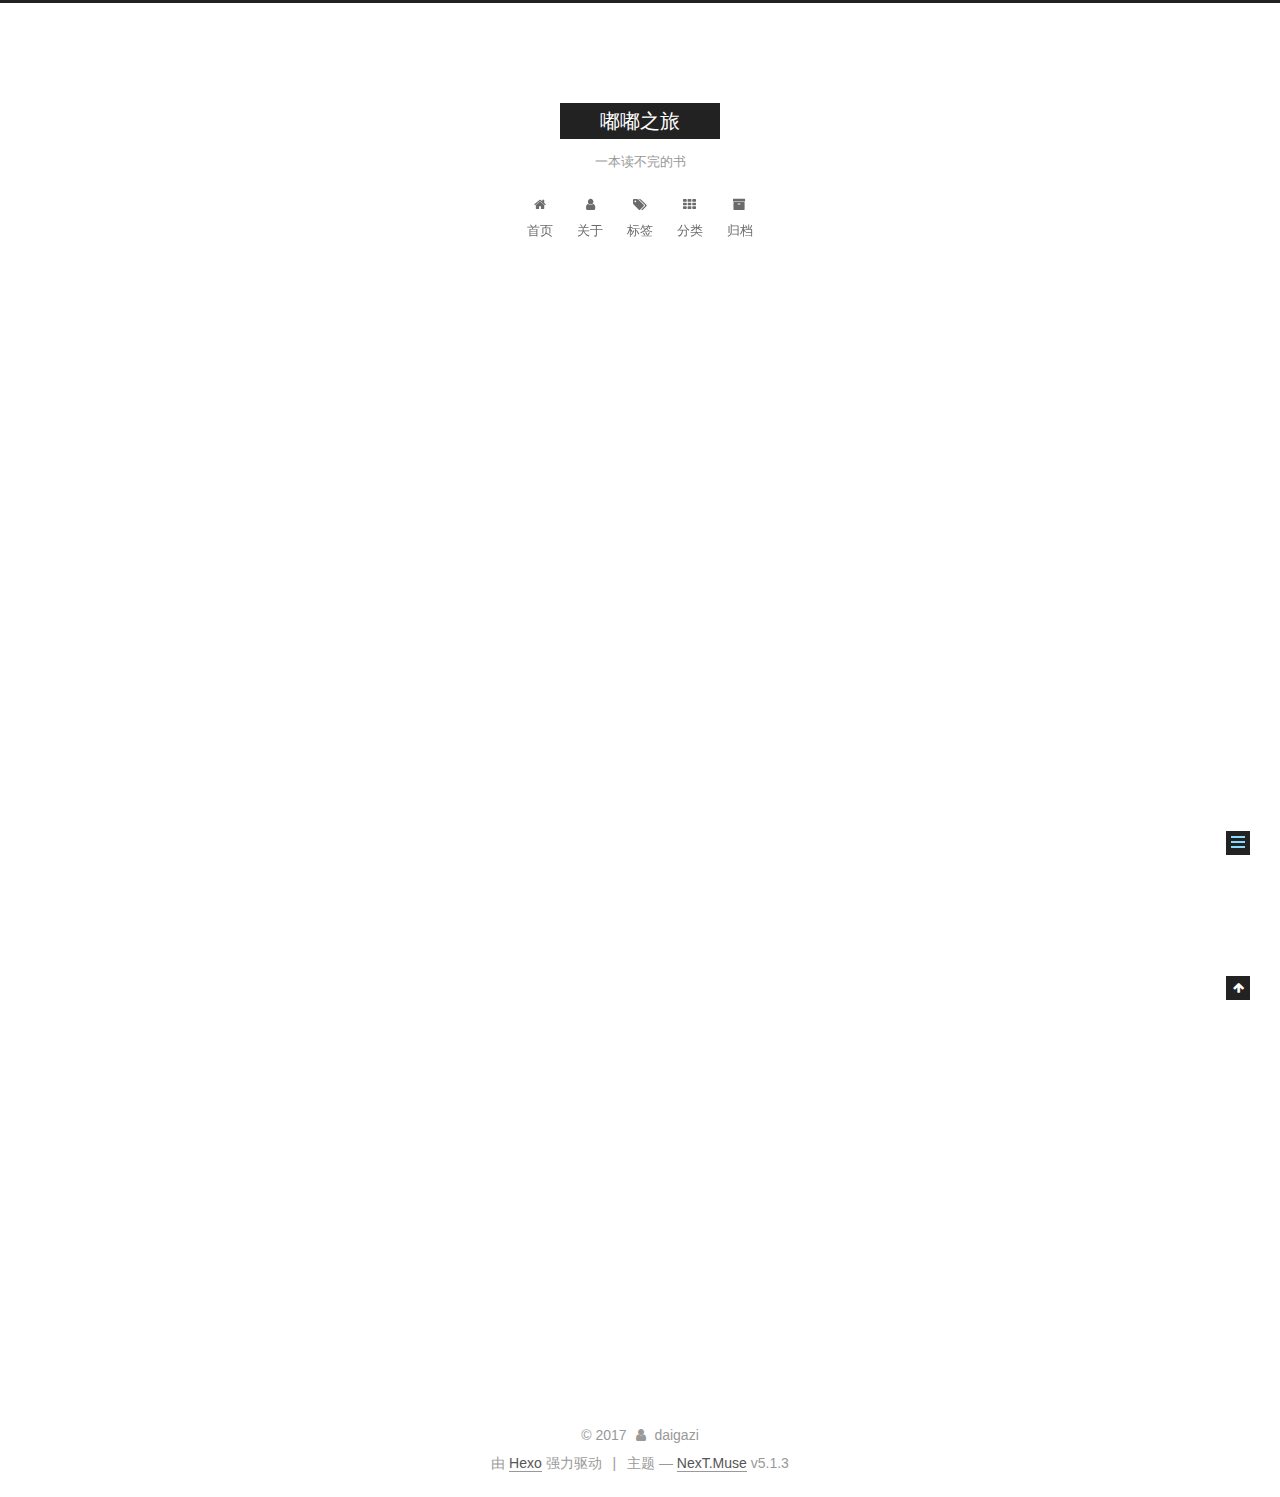
<file: 2017/12/12/hello-world/index.html>
<!DOCTYPE html>



  


<html class="theme-next muse use-motion" lang="zh-Hans">
<head>
  <meta charset="UTF-8"/>
<meta http-equiv="X-UA-Compatible" content="IE=edge" />
<meta name="viewport" content="width=device-width, initial-scale=1, maximum-scale=1"/>
<meta name="theme-color" content="#222">









<meta http-equiv="Cache-Control" content="no-transform" />
<meta http-equiv="Cache-Control" content="no-siteapp" />
















  
  
  <link href="/lib/fancybox/source/jquery.fancybox.css?v=2.1.5" rel="stylesheet" type="text/css" />







<link href="/lib/font-awesome/css/font-awesome.min.css?v=4.6.2" rel="stylesheet" type="text/css" />

<link href="/css/main.css?v=5.1.3" rel="stylesheet" type="text/css" />


  <link rel="apple-touch-icon" sizes="180x180" href="/images/apple-touch-icon-next.png?v=5.1.3">


  <link rel="icon" type="image/png" sizes="32x32" href="/images/favicon-32x32-next.png?v=5.1.3">


  <link rel="icon" type="image/png" sizes="16x16" href="/images/favicon-16x16-next.png?v=5.1.3">


  <link rel="mask-icon" href="/images/logo.svg?v=5.1.3" color="#222">





  <meta name="keywords" content="Hexo, NexT" />





  <link rel="alternate" href="/atom.xml" title="嘟嘟之旅" type="application/atom+xml" />






<meta name="description" content="Welcome to Hexo! This is your very first post. Check documentation for more info. If you get any problems when using Hexo, you can find the answer in troubleshooting or you can ask me on GitHub. Quick">
<meta property="og:type" content="article">
<meta property="og:title" content="Hello World">
<meta property="og:url" content="http://yoursite.com/2017/12/12/hello-world/index.html">
<meta property="og:site_name" content="嘟嘟之旅">
<meta property="og:description" content="Welcome to Hexo! This is your very first post. Check documentation for more info. If you get any problems when using Hexo, you can find the answer in troubleshooting or you can ask me on GitHub. Quick">
<meta property="og:locale" content="zh-Hans">
<meta property="og:updated_time" content="2017-12-12T12:50:44.742Z">
<meta name="twitter:card" content="summary">
<meta name="twitter:title" content="Hello World">
<meta name="twitter:description" content="Welcome to Hexo! This is your very first post. Check documentation for more info. If you get any problems when using Hexo, you can find the answer in troubleshooting or you can ask me on GitHub. Quick">



<script type="text/javascript" id="hexo.configurations">
  var NexT = window.NexT || {};
  var CONFIG = {
    root: '/',
    scheme: 'Muse',
    version: '5.1.3',
    sidebar: {"position":"left","display":"post","offset":12,"b2t":false,"scrollpercent":false,"onmobile":false},
    fancybox: true,
    tabs: true,
    motion: {"enable":true,"async":false,"transition":{"post_block":"fadeIn","post_header":"slideDownIn","post_body":"slideDownIn","coll_header":"slideLeftIn","sidebar":"slideUpIn"}},
    duoshuo: {
      userId: '0',
      author: '博主'
    },
    algolia: {
      applicationID: '',
      apiKey: '',
      indexName: '',
      hits: {"per_page":10},
      labels: {"input_placeholder":"Search for Posts","hits_empty":"We didn't find any results for the search: ${query}","hits_stats":"${hits} results found in ${time} ms"}
    }
  };
</script>



  <link rel="canonical" href="http://yoursite.com/2017/12/12/hello-world/"/>





  <title>Hello World | 嘟嘟之旅</title>
  








</head>

<body itemscope itemtype="http://schema.org/WebPage" lang="zh-Hans">

  
  
    
  

  <div class="container sidebar-position-left page-post-detail">
    <div class="headband"></div>

    <header id="header" class="header" itemscope itemtype="http://schema.org/WPHeader">
      <div class="header-inner"><div class="site-brand-wrapper">
  <div class="site-meta ">
    

    <div class="custom-logo-site-title">
      <a href="/"  class="brand" rel="start">
        <span class="logo-line-before"><i></i></span>
        <span class="site-title">嘟嘟之旅</span>
        <span class="logo-line-after"><i></i></span>
      </a>
    </div>
      
        <p class="site-subtitle">一本读不完的书</p>
      
  </div>

  <div class="site-nav-toggle">
    <button>
      <span class="btn-bar"></span>
      <span class="btn-bar"></span>
      <span class="btn-bar"></span>
    </button>
  </div>
</div>

<nav class="site-nav">
  

  
    <ul id="menu" class="menu">
      
        
        <li class="menu-item menu-item-home">
          <a href="/" rel="section">
            
              <i class="menu-item-icon fa fa-fw fa-home"></i> <br />
            
            首页
          </a>
        </li>
      
        
        <li class="menu-item menu-item-about">
          <a href="/about/" rel="section">
            
              <i class="menu-item-icon fa fa-fw fa-user"></i> <br />
            
            关于
          </a>
        </li>
      
        
        <li class="menu-item menu-item-tags">
          <a href="/tags/" rel="section">
            
              <i class="menu-item-icon fa fa-fw fa-tags"></i> <br />
            
            标签
          </a>
        </li>
      
        
        <li class="menu-item menu-item-categories">
          <a href="/categories/" rel="section">
            
              <i class="menu-item-icon fa fa-fw fa-th"></i> <br />
            
            分类
          </a>
        </li>
      
        
        <li class="menu-item menu-item-archives">
          <a href="/archives/" rel="section">
            
              <i class="menu-item-icon fa fa-fw fa-archive"></i> <br />
            
            归档
          </a>
        </li>
      

      
    </ul>
  

  
</nav>



 </div>
    </header>

    <main id="main" class="main">
      <div class="main-inner">
        <div class="content-wrap">
          <div id="content" class="content">
            

  <div id="posts" class="posts-expand">
    

  

  
  
  

  <article class="post post-type-normal" itemscope itemtype="http://schema.org/Article">
  
  
  
  <div class="post-block">
    <link itemprop="mainEntityOfPage" href="http://yoursite.com/2017/12/12/hello-world/">

    <span hidden itemprop="author" itemscope itemtype="http://schema.org/Person">
      <meta itemprop="name" content="daigazi">
      <meta itemprop="description" content="">
      <meta itemprop="image" content="/images/avatar.gif">
    </span>

    <span hidden itemprop="publisher" itemscope itemtype="http://schema.org/Organization">
      <meta itemprop="name" content="嘟嘟之旅">
    </span>

    
      <header class="post-header">

        
        
          <h1 class="post-title" itemprop="name headline">Hello World</h1>
        

        <div class="post-meta">
          <span class="post-time">
            
              <span class="post-meta-item-icon">
                <i class="fa fa-calendar-o"></i>
              </span>
              
                <span class="post-meta-item-text">发表于</span>
              
              <time title="创建于" itemprop="dateCreated datePublished" datetime="2017-12-12T20:50:44+08:00">
                2017-12-12
              </time>
            

            

            
          </span>

          

          
            
          

          
          

          

          

          

        </div>
      </header>
    

    
    
    
    <div class="post-body" itemprop="articleBody">

      
      

      
        <p>Welcome to <a href="https://hexo.io/" target="_blank" rel="noopener">Hexo</a>! This is your very first post. Check <a href="https://hexo.io/docs/" target="_blank" rel="noopener">documentation</a> for more info. If you get any problems when using Hexo, you can find the answer in <a href="https://hexo.io/docs/troubleshooting.html" target="_blank" rel="noopener">troubleshooting</a> or you can ask me on <a href="https://github.com/hexojs/hexo/issues" target="_blank" rel="noopener">GitHub</a>.</p>
<h2 id="Quick-Start"><a href="#Quick-Start" class="headerlink" title="Quick Start"></a>Quick Start</h2><h3 id="Create-a-new-post"><a href="#Create-a-new-post" class="headerlink" title="Create a new post"></a>Create a new post</h3><figure class="highlight bash"><table><tr><td class="gutter"><pre><span class="line">1</span><br></pre></td><td class="code"><pre><span class="line">$ hexo new <span class="string">"My New Post"</span></span><br></pre></td></tr></table></figure>
<p>More info: <a href="https://hexo.io/docs/writing.html" target="_blank" rel="noopener">Writing</a></p>
<h3 id="Run-server"><a href="#Run-server" class="headerlink" title="Run server"></a>Run server</h3><figure class="highlight bash"><table><tr><td class="gutter"><pre><span class="line">1</span><br></pre></td><td class="code"><pre><span class="line">$ hexo server</span><br></pre></td></tr></table></figure>
<p>More info: <a href="https://hexo.io/docs/server.html" target="_blank" rel="noopener">Server</a></p>
<h3 id="Generate-static-files"><a href="#Generate-static-files" class="headerlink" title="Generate static files"></a>Generate static files</h3><figure class="highlight bash"><table><tr><td class="gutter"><pre><span class="line">1</span><br></pre></td><td class="code"><pre><span class="line">$ hexo generate</span><br></pre></td></tr></table></figure>
<p>More info: <a href="https://hexo.io/docs/generating.html" target="_blank" rel="noopener">Generating</a></p>
<h3 id="Deploy-to-remote-sites"><a href="#Deploy-to-remote-sites" class="headerlink" title="Deploy to remote sites"></a>Deploy to remote sites</h3><figure class="highlight bash"><table><tr><td class="gutter"><pre><span class="line">1</span><br></pre></td><td class="code"><pre><span class="line">$ hexo deploy</span><br></pre></td></tr></table></figure>
<p>More info: <a href="https://hexo.io/docs/deployment.html" target="_blank" rel="noopener">Deployment</a></p>

      
    </div>
    
    
    

    

    

    

    <footer class="post-footer">
      

      
      
      

      
        <div class="post-nav">
          <div class="post-nav-next post-nav-item">
            
          </div>

          <span class="post-nav-divider"></span>

          <div class="post-nav-prev post-nav-item">
            
              <a href="/2017/12/12/hh/" rel="prev" title="测试">
                测试 <i class="fa fa-chevron-right"></i>
              </a>
            
          </div>
        </div>
      

      
      
    </footer>
  </div>
  
  
  
  </article>



    <div class="post-spread">
      
    </div>
  </div>


          </div>
          


          

  



        </div>
        
          
  
  <div class="sidebar-toggle">
    <div class="sidebar-toggle-line-wrap">
      <span class="sidebar-toggle-line sidebar-toggle-line-first"></span>
      <span class="sidebar-toggle-line sidebar-toggle-line-middle"></span>
      <span class="sidebar-toggle-line sidebar-toggle-line-last"></span>
    </div>
  </div>

  <aside id="sidebar" class="sidebar">
    
    <div class="sidebar-inner">

      

      
        <ul class="sidebar-nav motion-element">
          <li class="sidebar-nav-toc sidebar-nav-active" data-target="post-toc-wrap">
            文章目录
          </li>
          <li class="sidebar-nav-overview" data-target="site-overview-wrap">
            站点概览
          </li>
        </ul>
      

      <section class="site-overview-wrap sidebar-panel">
        <div class="site-overview">
          <div class="site-author motion-element" itemprop="author" itemscope itemtype="http://schema.org/Person">
            
              <p class="site-author-name" itemprop="name">daigazi</p>
              <p class="site-description motion-element" itemprop="description">就差一句狠话了</p>
          </div>

          <nav class="site-state motion-element">

            
              <div class="site-state-item site-state-posts">
              
                <a href="/archives/">
              
                  <span class="site-state-item-count">3</span>
                  <span class="site-state-item-name">日志</span>
                </a>
              </div>
            

            

            

          </nav>

          
            <div class="feed-link motion-element">
              <a href="/atom.xml" rel="alternate">
                <i class="fa fa-rss"></i>
                RSS
              </a>
            </div>
          

          <div class="links-of-author motion-element">
            
          </div>

          
          

          
          

          

        </div>
      </section>

      
      <!--noindex-->
        <section class="post-toc-wrap motion-element sidebar-panel sidebar-panel-active">
          <div class="post-toc">

            
              
            

            
              <div class="post-toc-content"><ol class="nav"><li class="nav-item nav-level-2"><a class="nav-link" href="#Quick-Start"><span class="nav-number">1.</span> <span class="nav-text"><a href="#Quick-Start" class="headerlink" title="Quick Start"></a>Quick Start</span></a><ol class="nav-child"><li class="nav-item nav-level-3"><a class="nav-link" href="#Create-a-new-post"><span class="nav-number">1.1.</span> <span class="nav-text"><a href="#Create-a-new-post" class="headerlink" title="Create a new post"></a>Create a new post</span></a></li><li class="nav-item nav-level-3"><a class="nav-link" href="#Run-server"><span class="nav-number">1.2.</span> <span class="nav-text"><a href="#Run-server" class="headerlink" title="Run server"></a>Run server</span></a></li><li class="nav-item nav-level-3"><a class="nav-link" href="#Generate-static-files"><span class="nav-number">1.3.</span> <span class="nav-text"><a href="#Generate-static-files" class="headerlink" title="Generate static files"></a>Generate static files</span></a></li><li class="nav-item nav-level-3"><a class="nav-link" href="#Deploy-to-remote-sites"><span class="nav-number">1.4.</span> <span class="nav-text"><a href="#Deploy-to-remote-sites" class="headerlink" title="Deploy to remote sites"></a>Deploy to remote sites</span></a></li></ol></li></ol></div>
            

          </div>
        </section>
      <!--/noindex-->
      

      

    </div>
  </aside>


        
      </div>
    </main>

    <footer id="footer" class="footer">
      <div class="footer-inner">
        <div class="copyright">&copy; <span itemprop="copyrightYear">2017</span>
  <span class="with-love">
    <i class="fa fa-user"></i>
  </span>
  <span class="author" itemprop="copyrightHolder">daigazi</span>

  
</div>


  <div class="powered-by">由 <a class="theme-link" target="_blank" href="https://hexo.io">Hexo</a> 强力驱动</div>



  <span class="post-meta-divider">|</span>



  <div class="theme-info">主题 &mdash; <a class="theme-link" target="_blank" href="https://github.com/iissnan/hexo-theme-next">NexT.Muse</a> v5.1.3</div>




        







        
      </div>
    </footer>

    
      <div class="back-to-top">
        <i class="fa fa-arrow-up"></i>
        
      </div>
    

    

  </div>

  

<script type="text/javascript">
  if (Object.prototype.toString.call(window.Promise) !== '[object Function]') {
    window.Promise = null;
  }
</script>









  












  
  
    <script type="text/javascript" src="/lib/jquery/index.js?v=2.1.3"></script>
  

  
  
    <script type="text/javascript" src="/lib/fastclick/lib/fastclick.min.js?v=1.0.6"></script>
  

  
  
    <script type="text/javascript" src="/lib/jquery_lazyload/jquery.lazyload.js?v=1.9.7"></script>
  

  
  
    <script type="text/javascript" src="/lib/velocity/velocity.min.js?v=1.2.1"></script>
  

  
  
    <script type="text/javascript" src="/lib/velocity/velocity.ui.min.js?v=1.2.1"></script>
  

  
  
    <script type="text/javascript" src="/lib/fancybox/source/jquery.fancybox.pack.js?v=2.1.5"></script>
  


  


  <script type="text/javascript" src="/js/src/utils.js?v=5.1.3"></script>

  <script type="text/javascript" src="/js/src/motion.js?v=5.1.3"></script>



  
  

  
  <script type="text/javascript" src="/js/src/scrollspy.js?v=5.1.3"></script>
<script type="text/javascript" src="/js/src/post-details.js?v=5.1.3"></script>



  


  <script type="text/javascript" src="/js/src/bootstrap.js?v=5.1.3"></script>



  


  




	





  





  












  





  

  

  

  
  

  

  

  

</body>
</html>
</file>
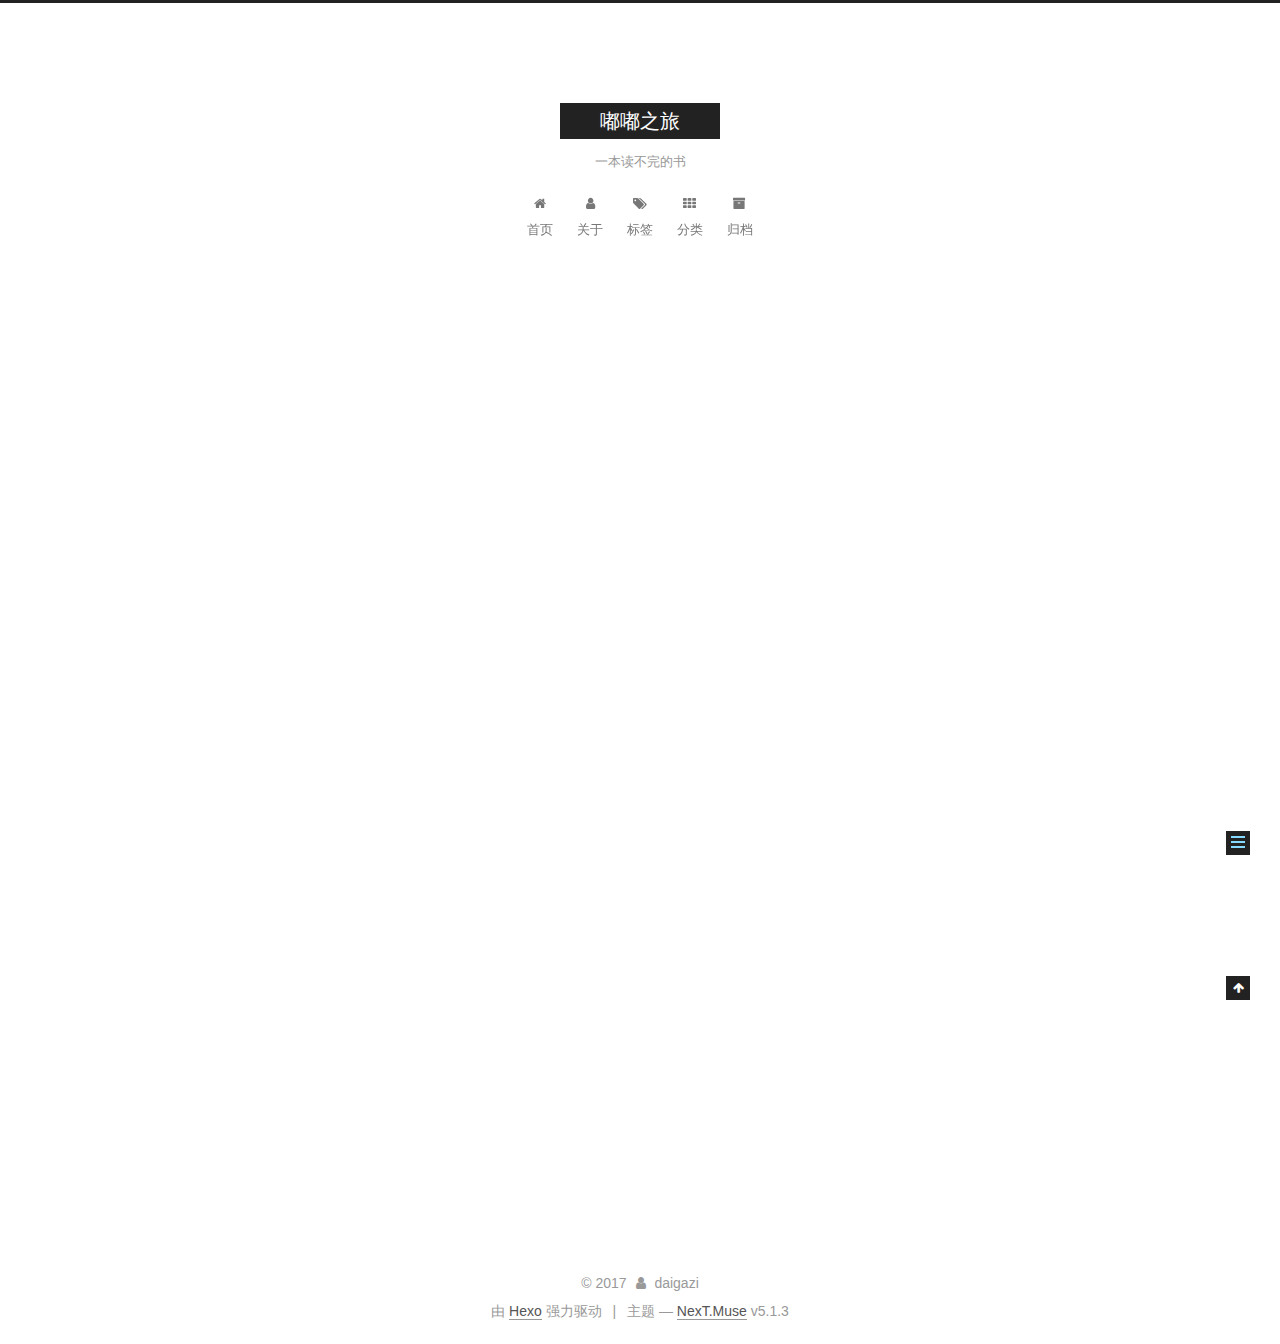
<file: 2017/12/12/hh/index.html>
<!DOCTYPE html>



  


<html class="theme-next muse use-motion" lang="zh-Hans">
<head>
  <meta charset="UTF-8"/>
<meta http-equiv="X-UA-Compatible" content="IE=edge" />
<meta name="viewport" content="width=device-width, initial-scale=1, maximum-scale=1"/>
<meta name="theme-color" content="#222">









<meta http-equiv="Cache-Control" content="no-transform" />
<meta http-equiv="Cache-Control" content="no-siteapp" />
















  
  
  <link href="/lib/fancybox/source/jquery.fancybox.css?v=2.1.5" rel="stylesheet" type="text/css" />







<link href="/lib/font-awesome/css/font-awesome.min.css?v=4.6.2" rel="stylesheet" type="text/css" />

<link href="/css/main.css?v=5.1.3" rel="stylesheet" type="text/css" />


  <link rel="apple-touch-icon" sizes="180x180" href="/images/apple-touch-icon-next.png?v=5.1.3">


  <link rel="icon" type="image/png" sizes="32x32" href="/images/favicon-32x32-next.png?v=5.1.3">


  <link rel="icon" type="image/png" sizes="16x16" href="/images/favicon-16x16-next.png?v=5.1.3">


  <link rel="mask-icon" href="/images/logo.svg?v=5.1.3" color="#222">





  <meta name="keywords" content="Hexo, NexT" />




  


  <link rel="alternate" href="/atom.xml" title="嘟嘟之旅" type="application/atom+xml" />






<meta name="description" content="setup, include1knitr::opts_chunk$set(echo = TRUE) R MarkdownThis is an R Markdown document. Markdown is a simple formatting syntax for authoring HTML, PDF, and MS Word documents. For more details on u">
<meta property="og:type" content="article">
<meta property="og:title" content="测试">
<meta property="og:url" content="http://yoursite.com/2017/12/12/hh/index.html">
<meta property="og:site_name" content="嘟嘟之旅">
<meta property="og:description" content="setup, include1knitr::opts_chunk$set(echo = TRUE) R MarkdownThis is an R Markdown document. Markdown is a simple formatting syntax for authoring HTML, PDF, and MS Word documents. For more details on u">
<meta property="og:locale" content="zh-Hans">
<meta property="og:updated_time" content="2017-12-12T13:56:19.947Z">
<meta name="twitter:card" content="summary">
<meta name="twitter:title" content="测试">
<meta name="twitter:description" content="setup, include1knitr::opts_chunk$set(echo = TRUE) R MarkdownThis is an R Markdown document. Markdown is a simple formatting syntax for authoring HTML, PDF, and MS Word documents. For more details on u">



<script type="text/javascript" id="hexo.configurations">
  var NexT = window.NexT || {};
  var CONFIG = {
    root: '/',
    scheme: 'Muse',
    version: '5.1.3',
    sidebar: {"position":"left","display":"post","offset":12,"b2t":false,"scrollpercent":false,"onmobile":false},
    fancybox: true,
    tabs: true,
    motion: {"enable":true,"async":false,"transition":{"post_block":"fadeIn","post_header":"slideDownIn","post_body":"slideDownIn","coll_header":"slideLeftIn","sidebar":"slideUpIn"}},
    duoshuo: {
      userId: '0',
      author: '博主'
    },
    algolia: {
      applicationID: '',
      apiKey: '',
      indexName: '',
      hits: {"per_page":10},
      labels: {"input_placeholder":"Search for Posts","hits_empty":"We didn't find any results for the search: ${query}","hits_stats":"${hits} results found in ${time} ms"}
    }
  };
</script>



  <link rel="canonical" href="http://yoursite.com/2017/12/12/hh/"/>





  <title>测试 | 嘟嘟之旅</title>
  








</head>

<body itemscope itemtype="http://schema.org/WebPage" lang="zh-Hans">

  
  
    
  

  <div class="container sidebar-position-left page-post-detail">
    <div class="headband"></div>

    <header id="header" class="header" itemscope itemtype="http://schema.org/WPHeader">
      <div class="header-inner"><div class="site-brand-wrapper">
  <div class="site-meta ">
    

    <div class="custom-logo-site-title">
      <a href="/"  class="brand" rel="start">
        <span class="logo-line-before"><i></i></span>
        <span class="site-title">嘟嘟之旅</span>
        <span class="logo-line-after"><i></i></span>
      </a>
    </div>
      
        <p class="site-subtitle">一本读不完的书</p>
      
  </div>

  <div class="site-nav-toggle">
    <button>
      <span class="btn-bar"></span>
      <span class="btn-bar"></span>
      <span class="btn-bar"></span>
    </button>
  </div>
</div>

<nav class="site-nav">
  

  
    <ul id="menu" class="menu">
      
        
        <li class="menu-item menu-item-home">
          <a href="/" rel="section">
            
              <i class="menu-item-icon fa fa-fw fa-home"></i> <br />
            
            首页
          </a>
        </li>
      
        
        <li class="menu-item menu-item-about">
          <a href="/about/" rel="section">
            
              <i class="menu-item-icon fa fa-fw fa-user"></i> <br />
            
            关于
          </a>
        </li>
      
        
        <li class="menu-item menu-item-tags">
          <a href="/tags/" rel="section">
            
              <i class="menu-item-icon fa fa-fw fa-tags"></i> <br />
            
            标签
          </a>
        </li>
      
        
        <li class="menu-item menu-item-categories">
          <a href="/categories/" rel="section">
            
              <i class="menu-item-icon fa fa-fw fa-th"></i> <br />
            
            分类
          </a>
        </li>
      
        
        <li class="menu-item menu-item-archives">
          <a href="/archives/" rel="section">
            
              <i class="menu-item-icon fa fa-fw fa-archive"></i> <br />
            
            归档
          </a>
        </li>
      

      
    </ul>
  

  
</nav>



 </div>
    </header>

    <main id="main" class="main">
      <div class="main-inner">
        <div class="content-wrap">
          <div id="content" class="content">
            

  <div id="posts" class="posts-expand">
    

  

  
  
  

  <article class="post post-type-normal" itemscope itemtype="http://schema.org/Article">
  
  
  
  <div class="post-block">
    <link itemprop="mainEntityOfPage" href="http://yoursite.com/2017/12/12/hh/">

    <span hidden itemprop="author" itemscope itemtype="http://schema.org/Person">
      <meta itemprop="name" content="daigazi">
      <meta itemprop="description" content="">
      <meta itemprop="image" content="/images/avatar.gif">
    </span>

    <span hidden itemprop="publisher" itemscope itemtype="http://schema.org/Organization">
      <meta itemprop="name" content="嘟嘟之旅">
    </span>

    
      <header class="post-header">

        
        
          <h1 class="post-title" itemprop="name headline">测试</h1>
        

        <div class="post-meta">
          <span class="post-time">
            
              <span class="post-meta-item-icon">
                <i class="fa fa-calendar-o"></i>
              </span>
              
                <span class="post-meta-item-text">发表于</span>
              
              <time title="创建于" itemprop="dateCreated datePublished" datetime="2017-12-12T21:56:52+08:00">
                2017-12-12
              </time>
            

            

            
          </span>

          

          
            
          

          
          

          

          

          

        </div>
      </header>
    

    
    
    
    <div class="post-body" itemprop="articleBody">

      
      

      
        <figure class="highlight plain"><figcaption><span>setup, include</span></figcaption><table><tr><td class="gutter"><pre><span class="line">1</span><br></pre></td><td class="code"><pre><span class="line">knitr::opts_chunk$set(echo = TRUE)</span><br></pre></td></tr></table></figure>
<h2 id="R-Markdown"><a href="#R-Markdown" class="headerlink" title="R Markdown"></a>R Markdown</h2><p>This is an R Markdown document. Markdown is a simple formatting syntax for authoring HTML, PDF, and MS Word documents. For more details on using R Markdown see <a href="http://rmarkdown.rstudio.com" target="_blank" rel="noopener">http://rmarkdown.rstudio.com</a>.</p>
<p>When you click the <strong>Knit</strong> button a document will be generated that includes both content as well as the output of any embedded R code chunks within the document. You can embed an R code chunk like this:</p>
<figure class="highlight plain"><figcaption><span>cars&#125;</span></figcaption><table><tr><td class="gutter"><pre><span class="line">1</span><br></pre></td><td class="code"><pre><span class="line">summary(cars)</span><br></pre></td></tr></table></figure>
<h2 id="Including-Plots"><a href="#Including-Plots" class="headerlink" title="Including Plots"></a>Including Plots</h2><p>You can also embed plots, for example:</p>
<figure class="highlight plain"><figcaption><span>pressure, echo</span></figcaption><table><tr><td class="gutter"><pre><span class="line">1</span><br></pre></td><td class="code"><pre><span class="line">plot(pressure)</span><br></pre></td></tr></table></figure>
<p>Note that the <code>echo = FALSE</code> parameter was added to the code chunk to prevent printing of the R code that generated the plot.</p>

      
    </div>
    
    
    

    

    

    

    <footer class="post-footer">
      

      
      
      

      
        <div class="post-nav">
          <div class="post-nav-next post-nav-item">
            
              <a href="/2017/12/12/hello-world/" rel="next" title="Hello World">
                <i class="fa fa-chevron-left"></i> Hello World
              </a>
            
          </div>

          <span class="post-nav-divider"></span>

          <div class="post-nav-prev post-nav-item">
            
              <a href="/2017/12/12/hh/" rel="prev" title="">
                 <i class="fa fa-chevron-right"></i>
              </a>
            
          </div>
        </div>
      

      
      
    </footer>
  </div>
  
  
  
  </article>



    <div class="post-spread">
      
    </div>
  </div>


          </div>
          


          

  



        </div>
        
          
  
  <div class="sidebar-toggle">
    <div class="sidebar-toggle-line-wrap">
      <span class="sidebar-toggle-line sidebar-toggle-line-first"></span>
      <span class="sidebar-toggle-line sidebar-toggle-line-middle"></span>
      <span class="sidebar-toggle-line sidebar-toggle-line-last"></span>
    </div>
  </div>

  <aside id="sidebar" class="sidebar">
    
    <div class="sidebar-inner">

      

      
        <ul class="sidebar-nav motion-element">
          <li class="sidebar-nav-toc sidebar-nav-active" data-target="post-toc-wrap">
            文章目录
          </li>
          <li class="sidebar-nav-overview" data-target="site-overview-wrap">
            站点概览
          </li>
        </ul>
      

      <section class="site-overview-wrap sidebar-panel">
        <div class="site-overview">
          <div class="site-author motion-element" itemprop="author" itemscope itemtype="http://schema.org/Person">
            
              <p class="site-author-name" itemprop="name">daigazi</p>
              <p class="site-description motion-element" itemprop="description">就差一句狠话了</p>
          </div>

          <nav class="site-state motion-element">

            
              <div class="site-state-item site-state-posts">
              
                <a href="/archives/">
              
                  <span class="site-state-item-count">3</span>
                  <span class="site-state-item-name">日志</span>
                </a>
              </div>
            

            

            

          </nav>

          
            <div class="feed-link motion-element">
              <a href="/atom.xml" rel="alternate">
                <i class="fa fa-rss"></i>
                RSS
              </a>
            </div>
          

          <div class="links-of-author motion-element">
            
          </div>

          
          

          
          

          

        </div>
      </section>

      
      <!--noindex-->
        <section class="post-toc-wrap motion-element sidebar-panel sidebar-panel-active">
          <div class="post-toc">

            
              
            

            
              <div class="post-toc-content"><ol class="nav"><li class="nav-item nav-level-2"><a class="nav-link" href="#R-Markdown"><span class="nav-number">1.</span> <span class="nav-text"><a href="#R-Markdown" class="headerlink" title="R Markdown"></a>R Markdown</span></a></li><li class="nav-item nav-level-2"><a class="nav-link" href="#Including-Plots"><span class="nav-number">2.</span> <span class="nav-text"><a href="#Including-Plots" class="headerlink" title="Including Plots"></a>Including Plots</span></a></li></ol></div>
            

          </div>
        </section>
      <!--/noindex-->
      

      

    </div>
  </aside>


        
      </div>
    </main>

    <footer id="footer" class="footer">
      <div class="footer-inner">
        <div class="copyright">&copy; <span itemprop="copyrightYear">2017</span>
  <span class="with-love">
    <i class="fa fa-user"></i>
  </span>
  <span class="author" itemprop="copyrightHolder">daigazi</span>

  
</div>


  <div class="powered-by">由 <a class="theme-link" target="_blank" href="https://hexo.io">Hexo</a> 强力驱动</div>



  <span class="post-meta-divider">|</span>



  <div class="theme-info">主题 &mdash; <a class="theme-link" target="_blank" href="https://github.com/iissnan/hexo-theme-next">NexT.Muse</a> v5.1.3</div>




        







        
      </div>
    </footer>

    
      <div class="back-to-top">
        <i class="fa fa-arrow-up"></i>
        
      </div>
    

    

  </div>

  

<script type="text/javascript">
  if (Object.prototype.toString.call(window.Promise) !== '[object Function]') {
    window.Promise = null;
  }
</script>









  












  
  
    <script type="text/javascript" src="/lib/jquery/index.js?v=2.1.3"></script>
  

  
  
    <script type="text/javascript" src="/lib/fastclick/lib/fastclick.min.js?v=1.0.6"></script>
  

  
  
    <script type="text/javascript" src="/lib/jquery_lazyload/jquery.lazyload.js?v=1.9.7"></script>
  

  
  
    <script type="text/javascript" src="/lib/velocity/velocity.min.js?v=1.2.1"></script>
  

  
  
    <script type="text/javascript" src="/lib/velocity/velocity.ui.min.js?v=1.2.1"></script>
  

  
  
    <script type="text/javascript" src="/lib/fancybox/source/jquery.fancybox.pack.js?v=2.1.5"></script>
  


  


  <script type="text/javascript" src="/js/src/utils.js?v=5.1.3"></script>

  <script type="text/javascript" src="/js/src/motion.js?v=5.1.3"></script>



  
  

  
  <script type="text/javascript" src="/js/src/scrollspy.js?v=5.1.3"></script>
<script type="text/javascript" src="/js/src/post-details.js?v=5.1.3"></script>



  


  <script type="text/javascript" src="/js/src/bootstrap.js?v=5.1.3"></script>



  


  




	





  





  












  





  

  

  

  
  

  

  

  

</body>
</html>
</file>
<file: css/main.css>
/* normalize.css v3.0.2 | MIT License | git.io/normalize */
html {
  font-family: sans-serif; /* 1 */
  -ms-text-size-adjust: 100%; /* 2 */
  -webkit-text-size-adjust: 100%; /* 2 */
}
body {
  margin: 0;
}
article,
aside,
details,
figcaption,
figure,
footer,
header,
hgroup,
main,
menu,
nav,
section,
summary {
  display: block;
}
audio,
canvas,
progress,
video {
  display: inline-block; /* 1 */
  vertical-align: baseline; /* 2 */
}
audio:not([controls]) {
  display: none;
  height: 0;
}
[hidden],
template {
  display: none;
}
a {
  background-color: transparent;
}
a:active,
a:hover {
  outline: 0;
}
abbr[title] {
  border-bottom: 1px dotted;
}
b,
strong {
  font-weight: bold;
}
dfn {
  font-style: italic;
}
h1 {
  font-size: 2em;
  margin: 0.67em 0;
}
mark {
  background: #ff0;
  color: #000;
}
small {
  font-size: 80%;
}
sub,
sup {
  font-size: 75%;
  line-height: 0;
  position: relative;
  vertical-align: baseline;
}
sup {
  top: -0.5em;
}
sub {
  bottom: -0.25em;
}
img {
  border: 0;
}
svg:not(:root) {
  overflow: hidden;
}
figure {
  margin: 1em 40px;
}
hr {
  -moz-box-sizing: content-box;
  box-sizing: content-box;
  height: 0;
}
pre {
  overflow: auto;
}
code,
kbd,
pre,
samp {
  font-family: monospace, monospace;
  font-size: 1em;
}
button,
input,
optgroup,
select,
textarea {
  color: inherit; /* 1 */
  font: inherit; /* 2 */
  margin: 0; /* 3 */
}
button {
  overflow: visible;
}
button,
select {
  text-transform: none;
}
button,
html input[type="button"],
input[type="reset"],
input[type="submit"] {
  -webkit-appearance: button; /* 2 */
  cursor: pointer; /* 3 */
}
button[disabled],
html input[disabled] {
  cursor: default;
}
button::-moz-focus-inner,
input::-moz-focus-inner {
  border: 0;
  padding: 0;
}
input {
  line-height: normal;
}
input[type="checkbox"],
input[type="radio"] {
  box-sizing: border-box; /* 1 */
  padding: 0; /* 2 */
}
input[type="number"]::-webkit-inner-spin-button,
input[type="number"]::-webkit-outer-spin-button {
  height: auto;
}
input[type="search"] {
  -webkit-appearance: textfield; /* 1 */
  -moz-box-sizing: content-box;
  -webkit-box-sizing: content-box; /* 2 */
  box-sizing: content-box;
}
input[type="search"]::-webkit-search-cancel-button,
input[type="search"]::-webkit-search-decoration {
  -webkit-appearance: none;
}
fieldset {
  border: 1px solid #c0c0c0;
  margin: 0 2px;
  padding: 0.35em 0.625em 0.75em;
}
legend {
  border: 0; /* 1 */
  padding: 0; /* 2 */
}
textarea {
  overflow: auto;
}
optgroup {
  font-weight: bold;
}
table {
  border-collapse: collapse;
  border-spacing: 0;
}
td,
th {
  padding: 0;
}
::selection {
  background: #262a30;
  color: #fff;
}
body {
  position: relative;
  font-family: 'Lato', "PingFang SC", "Microsoft YaHei", sans-serif;
  font-size: 14px;
  line-height: 2;
  color: #555;
  background: #fff;
}
@media (max-width: 767px) {
  body {
    padding-right: 0 !important;
  }
}
@media (min-width: 768px) and (max-width: 991px) {
  body {
    padding-right: 0 !important;
  }
}
@media (min-width: 1600px) {
  body {
    font-size: 16px;
  }
}
h1,
h2,
h3,
h4,
h5,
h6 {
  margin: 0;
  padding: 0;
  font-weight: bold;
  line-height: 1.5;
  font-family: 'Lato', "PingFang SC", "Microsoft YaHei", sans-serif;
}
h2,
h3,
h4,
h5,
h6 {
  margin: 20px 0 15px;
}
h1 {
  font-size: 22px;
}
@media (max-width: 767px) {
  h1 {
    font-size: 18px;
  }
}
h2 {
  font-size: 20px;
}
@media (max-width: 767px) {
  h2 {
    font-size: 16px;
  }
}
h3 {
  font-size: 18px;
}
@media (max-width: 767px) {
  h3 {
    font-size: 14px;
  }
}
h4 {
  font-size: 16px;
}
@media (max-width: 767px) {
  h4 {
    font-size: 12px;
  }
}
h5 {
  font-size: 14px;
}
@media (max-width: 767px) {
  h5 {
    font-size: 10px;
  }
}
h6 {
  font-size: 12px;
}
@media (max-width: 767px) {
  h6 {
    font-size: 8px;
  }
}
p {
  margin: 0 0 20px 0;
}
a {
  color: #555;
  text-decoration: none;
  outline: none;
  border-bottom: 1px solid #999;
  word-wrap: break-word;
}
a:hover {
  color: #222;
  border-bottom-color: #222;
}
blockquote {
  margin: 0;
  padding: 0;
}
img {
  display: block;
  margin: auto;
  max-width: 100%;
  height: auto;
}
hr {
  margin: 40px 0;
  height: 3px;
  border: none;
  background-color: #ddd;
  background-image: repeating-linear-gradient(-45deg, #fff, #fff 4px, transparent 4px, transparent 8px);
}
blockquote {
  padding: 0 15px;
  color: #666;
  border-left: 4px solid #ddd;
}
blockquote cite::before {
  content: "-";
  padding: 0 5px;
}
dt {
  font-weight: 700;
}
dd {
  margin: 0;
  padding: 0;
}
kbd {
  border: 1px solid #ccc;
  border-radius: 0.2em;
  box-shadow: 0.1em 0.1em 0.2em rgba(0,0,0,0.1);
  background-color: #f9f9f9;
  font-family: inherit;
  background-image: -webkit-linear-gradient(top, #eee, #fff, #eee);
  padding: 0.1em 0.3em;
  white-space: nowrap;
}
.text-left {
  text-align: left;
}
.text-center {
  text-align: center;
}
.text-right {
  text-align: right;
}
.text-justify {
  text-align: justify;
}
.text-nowrap {
  white-space: nowrap;
}
.text-lowercase {
  text-transform: lowercase;
}
.text-uppercase {
  text-transform: uppercase;
}
.text-capitalize {
  text-transform: capitalize;
}
.center-block {
  display: block;
  margin-left: auto;
  margin-right: auto;
}
.clearfix:before,
.clearfix:after {
  content: " ";
  display: table;
}
.clearfix:after {
  clear: both;
}
.pullquote {
  width: 45%;
}
.pullquote.left {
  float: left;
  margin-left: 5px;
  margin-right: 10px;
}
.pullquote.right {
  float: right;
  margin-left: 10px;
  margin-right: 5px;
}
.affix.affix.affix {
  position: fixed;
}
.translation {
  margin-top: -20px;
  font-size: 14px;
  color: #999;
}
.scrollbar-measure {
  width: 100px;
  height: 100px;
  overflow: scroll;
  position: absolute;
  top: -9999px;
}
.use-motion .motion-element {
  opacity: 0;
}
table {
  margin: 20px 0;
  width: 100%;
  border-collapse: collapse;
  border-spacing: 0;
  border: 1px solid #ddd;
  font-size: 14px;
  table-layout: fixed;
  word-wrap: break-all;
}
table>tbody>tr:nth-of-type(odd) {
  background-color: #f9f9f9;
}
table>tbody>tr:hover {
  background-color: #f5f5f5;
}
caption,
th,
td {
  padding: 8px;
  text-align: left;
  vertical-align: middle;
  font-weight: normal;
}
th,
td {
  border-bottom: 3px solid #ddd;
  border-right: 1px solid #eee;
}
th {
  padding-bottom: 10px;
  font-weight: 700;
}
td {
  border-bottom-width: 1px;
}
html,
body {
  height: 100%;
}
.container {
  position: relative;
  min-height: 100%;
}
.header-inner {
  margin: 0 auto;
  padding: 100px 0 70px;
  width: 700px;
}
@media (min-width: 1600px) {
  .container .header-inner {
    width: 900px;
  }
}
.main {
  padding-bottom: 150px;
}
.main-inner {
  margin: 0 auto;
  width: 700px;
}
@media (min-width: 1600px) {
  .container .main-inner {
    width: 900px;
  }
}
.footer {
  position: absolute;
  left: 0;
  bottom: 0;
  width: 100%;
  min-height: 50px;
}
.footer-inner {
  box-sizing: border-box;
  margin: 20px auto;
  width: 700px;
}
@media (min-width: 1600px) {
  .container .footer-inner {
    width: 900px;
  }
}
pre,
.highlight {
  overflow: auto;
  margin: 20px 0;
  padding: 0;
  font-size: 13px;
  color: #4d4d4c;
  background: #f7f7f7;
  line-height: 1.6;
}
pre,
code {
  font-family: consolas, Menlo, "PingFang SC", "Microsoft YaHei", monospace;
}
code {
  padding: 2px 4px;
  word-wrap: break-word;
  color: #555;
  background: #eee;
  border-radius: 3px;
  font-size: 13px;
}
pre {
  padding: 10px;
}
pre code {
  padding: 0;
  color: #4d4d4c;
  background: none;
  text-shadow: none;
}
.highlight {
  border-radius: 1px;
}
.highlight pre {
  border: none;
  margin: 0;
  padding: 10px 0;
}
.highlight table {
  margin: 0;
  width: auto;
  border: none;
}
.highlight td {
  border: none;
  padding: 0;
}
.highlight figcaption {
  font-size: 1em;
  color: #4d4d4c;
  line-height: 1em;
  margin-bottom: 1em;
}
.highlight figcaption:before,
.highlight figcaption:after {
  content: " ";
  display: table;
}
.highlight figcaption:after {
  clear: both;
}
.highlight figcaption a {
  float: right;
  color: #4d4d4c;
}
.highlight figcaption a:hover {
  border-bottom-color: #4d4d4c;
}
.highlight .gutter pre {
  padding-left: 10px;
  padding-right: 10px;
  color: #869194;
  text-align: right;
  background-color: #eff2f3;
}
.highlight .code pre {
  width: 100%;
  padding-left: 10px;
  padding-right: 10px;
  background-color: #f7f7f7;
}
.highlight .line {
  height: 20px;
}
.gutter {
  -webkit-user-select: none;
  -moz-user-select: none;
  -ms-user-select: none;
  user-select: none;
}
.gist table {
  width: auto;
}
.gist table td {
  border: none;
}
pre .deletion {
  background: #fdd;
}
pre .addition {
  background: #dfd;
}
pre .meta {
  color: #8959a8;
}
pre .comment {
  color: #8e908c;
}
pre .variable,
pre .attribute,
pre .tag,
pre .regexp,
pre .ruby .constant,
pre .xml .tag .title,
pre .xml .pi,
pre .xml .doctype,
pre .html .doctype,
pre .css .id,
pre .css .class,
pre .css .pseudo {
  color: #c82829;
}
pre .number,
pre .preprocessor,
pre .built_in,
pre .literal,
pre .params,
pre .constant,
pre .command {
  color: #f5871f;
}
pre .ruby .class .title,
pre .css .rules .attribute,
pre .string,
pre .value,
pre .inheritance,
pre .header,
pre .ruby .symbol,
pre .xml .cdata,
pre .special,
pre .number,
pre .formula {
  color: #718c00;
}
pre .title,
pre .css .hexcolor {
  color: #3e999f;
}
pre .function,
pre .python .decorator,
pre .python .title,
pre .ruby .function .title,
pre .ruby .title .keyword,
pre .perl .sub,
pre .javascript .title,
pre .coffeescript .title {
  color: #4271ae;
}
pre .keyword,
pre .javascript .function {
  color: #8959a8;
}
.full-image.full-image.full-image {
  border: none;
  max-width: 100%;
  width: auto;
  margin: 20px auto;
}
@media (min-width: 992px) {
  .full-image.full-image.full-image {
    max-width: none;
    width: 110%;
    margin: 25px -5%;
  }
}
.blockquote-center,
.page-home .post-type-quote blockquote,
.page-post-detail .post-type-quote blockquote {
  position: relative;
  margin: 40px 0;
  padding: 0;
  border-left: none;
  text-align: center;
}
.blockquote-center::before,
.page-home .post-type-quote blockquote::before,
.page-post-detail .post-type-quote blockquote::before,
.blockquote-center::after,
.page-home .post-type-quote blockquote::after,
.page-post-detail .post-type-quote blockquote::after {
  position: absolute;
  content: ' ';
  display: block;
  width: 100%;
  height: 24px;
  opacity: 0.2;
  background-repeat: no-repeat;
  background-position: 0 -6px;
  background-size: 22px 22px;
}
.blockquote-center::before,
.page-home .post-type-quote blockquote::before,
.page-post-detail .post-type-quote blockquote::before {
  top: -20px;
  background-image: url("../images/quote-l.svg");
  border-top: 1px solid #ccc;
}
.blockquote-center::after,
.page-home .post-type-quote blockquote::after,
.page-post-detail .post-type-quote blockquote::after {
  bottom: -20px;
  background-image: url("../images/quote-r.svg");
  border-bottom: 1px solid #ccc;
  background-position: 100% 8px;
}
.blockquote-center p,
.page-home .post-type-quote blockquote p,
.page-post-detail .post-type-quote blockquote p,
.blockquote-center div,
.page-home .post-type-quote blockquote div,
.page-post-detail .post-type-quote blockquote div {
  text-align: center;
}
.post .post-body .group-picture img {
  box-sizing: border-box;
  padding: 0 3px;
  border: none;
}
.post .group-picture-row {
  overflow: hidden;
  margin-top: 6px;
}
.post .group-picture-row:first-child {
  margin-top: 0;
}
.post .group-picture-column {
  float: left;
}
.page-post-detail .post-body .group-picture-column {
  float: none;
  margin-top: 10px;
  width: auto !important;
}
.page-post-detail .post-body .group-picture-column img {
  margin: 0 auto;
}
.page-archive .group-picture-container {
  overflow: hidden;
}
.page-archive .group-picture-row {
  float: left;
}
.page-archive .group-picture-row:first-child {
  margin-top: 6px;
}
.page-archive .group-picture-column {
  max-width: 150px;
  max-height: 150px;
}
.post-body .note {
  position: relative;
  padding: 15px;
  margin-bottom: 20px;
  border: 1px solid #eee;
  border-left-width: 5px;
  border-radius: 3px;
}
.post-body .note h2,
.post-body .note h3,
.post-body .note h4,
.post-body .note h5,
.post-body .note h6 {
  margin-top: 0;
  margin-bottom: 0;
  border-bottom: initial;
  padding-top: 0 !important;
}
.post-body .note p:first-child,
.post-body .note ul:first-child,
.post-body .note ol:first-child,
.post-body .note table:first-child,
.post-body .note pre:first-child,
.post-body .note blockquote:first-child {
  margin-top: 0;
}
.post-body .note p:last-child,
.post-body .note ul:last-child,
.post-body .note ol:last-child,
.post-body .note table:last-child,
.post-body .note pre:last-child,
.post-body .note blockquote:last-child {
  margin-bottom: 0;
}
.post-body .note.default {
  border-left-color: #777;
}
.post-body .note.default h2,
.post-body .note.default h3,
.post-body .note.default h4,
.post-body .note.default h5,
.post-body .note.default h6 {
  color: #777;
}
.post-body .note.primary {
  border-left-color: #6f42c1;
}
.post-body .note.primary h2,
.post-body .note.primary h3,
.post-body .note.primary h4,
.post-body .note.primary h5,
.post-body .note.primary h6 {
  color: #6f42c1;
}
.post-body .note.info {
  border-left-color: #428bca;
}
.post-body .note.info h2,
.post-body .note.info h3,
.post-body .note.info h4,
.post-body .note.info h5,
.post-body .note.info h6 {
  color: #428bca;
}
.post-body .note.success {
  border-left-color: #5cb85c;
}
.post-body .note.success h2,
.post-body .note.success h3,
.post-body .note.success h4,
.post-body .note.success h5,
.post-body .note.success h6 {
  color: #5cb85c;
}
.post-body .note.warning {
  border-left-color: #f0ad4e;
}
.post-body .note.warning h2,
.post-body .note.warning h3,
.post-body .note.warning h4,
.post-body .note.warning h5,
.post-body .note.warning h6 {
  color: #f0ad4e;
}
.post-body .note.danger {
  border-left-color: #d9534f;
}
.post-body .note.danger h2,
.post-body .note.danger h3,
.post-body .note.danger h4,
.post-body .note.danger h5,
.post-body .note.danger h6 {
  color: #d9534f;
}
.post-body .label {
  display: inline;
  padding: 0 2px;
  white-space: nowrap;
}
.post-body .label.default {
  background-color: #f0f0f0;
}
.post-body .label.primary {
  background-color: #efe6f7;
}
.post-body .label.info {
  background-color: #e5f2f8;
}
.post-body .label.success {
  background-color: #e7f4e9;
}
.post-body .label.warning {
  background-color: #fcf6e1;
}
.post-body .label.danger {
  background-color: #fae8eb;
}
.post-body .tabs {
  position: relative;
  display: block;
  margin-bottom: 20px;
  padding-top: 10px;
}
.post-body .tabs ul.nav-tabs {
  margin: 0;
  padding: 0;
  display: flex;
  margin-bottom: -1px;
}
@media (max-width: 413px) {
  .post-body .tabs ul.nav-tabs {
    display: block;
    margin-bottom: 5px;
  }
}
.post-body .tabs ul.nav-tabs li.tab {
  list-style-type: none !important;
  margin: 0 0.25em 0 0;
  border-top: 3px solid transparent;
  border-left: 1px solid transparent;
  border-right: 1px solid transparent;
}
@media (max-width: 413px) {
  .post-body .tabs ul.nav-tabs li.tab {
    margin: initial;
    border-top: 1px solid transparent;
    border-left: 3px solid transparent;
    border-right: 1px solid transparent;
    border-bottom: 1px solid transparent;
  }
}
.post-body .tabs ul.nav-tabs li.tab a {
  outline: 0;
  border-bottom: initial;
  display: block;
  line-height: 1.8em;
  padding: 0.25em 0.75em;
  transition-duration: 0.2s;
  transition-timing-function: ease-out;
  transition-delay: 0s;
}
.post-body .tabs ul.nav-tabs li.tab a i {
  width: 1.285714285714286em;
}
.post-body .tabs ul.nav-tabs li.tab.active {
  border-top: 3px solid #fc6423;
  border-left: 1px solid #ddd;
  border-right: 1px solid #ddd;
  background-color: #fff;
}
@media (max-width: 413px) {
  .post-body .tabs ul.nav-tabs li.tab.active {
    border-top: 1px solid #ddd;
    border-left: 3px solid #fc6423;
    border-right: 1px solid #ddd;
    border-bottom: 1px solid #ddd;
  }
}
.post-body .tabs ul.nav-tabs li.tab.active a {
  cursor: default;
  color: #555;
}
.post-body .tabs .tab-content {
  background-color: #fff;
}
.post-body .tabs .tab-content .tab-pane {
  border: 1px solid #ddd;
  padding: 20px 20px 0 20px;
}
.post-body .tabs .tab-content .tab-pane:not(.active) {
  display: none !important;
}
.post-body .tabs .tab-content .tab-pane.active {
  display: block !important;
}
.btn {
  display: inline-block;
  padding: 0 20px;
  font-size: 14px;
  color: #fff;
  background: #222;
  border: 2px solid #222;
  text-decoration: none;
  border-radius: 0;
  transition-property: background-color;
  transition-duration: 0.2s;
  transition-timing-function: ease-in-out;
  transition-delay: 0s;
  line-height: 2;
}
.btn:hover {
  border-color: #222;
  color: #222;
  background: #fff;
}
.btn +.btn {
  margin: 0 0 8px 8px;
}
.btn .fa-fw {
  width: 1.285714285714286em;
  text-align: left;
}
.btn-bar {
  display: block;
  width: 22px;
  height: 2px;
  background: #555;
  border-radius: 1px;
}
.btn-bar+.btn-bar {
  margin-top: 4px;
}
.pagination {
  margin: 120px 0 40px;
  text-align: center;
  border-top: 1px solid #eee;
}
.page-number-basic,
.pagination .prev,
.pagination .next,
.pagination .page-number,
.pagination .space {
  display: inline-block;
  position: relative;
  top: -1px;
  margin: 0 10px;
  padding: 0 11px;
}
@media (max-width: 767px) {
  .page-number-basic,
  .pagination .prev,
  .pagination .next,
  .pagination .page-number,
  .pagination .space {
    margin: 0 5px;
  }
}
.pagination .prev,
.pagination .next,
.pagination .page-number {
  border-bottom: 0;
  border-top: 1px solid #eee;
  transition-property: border-color;
  transition-duration: 0.2s;
  transition-timing-function: ease-in-out;
  transition-delay: 0s;
}
.pagination .prev:hover,
.pagination .next:hover,
.pagination .page-number:hover {
  border-top-color: #222;
}
.pagination .space {
  padding: 0;
  margin: 0;
}
.pagination .prev {
  margin-left: 0;
}
.pagination .next {
  margin-right: 0;
}
.pagination .page-number.current {
  color: #fff;
  background: #ccc;
  border-top-color: #ccc;
}
@media (max-width: 767px) {
  .pagination {
    border-top: none;
  }
  .pagination .prev,
  .pagination .next,
  .pagination .page-number {
    margin-bottom: 10px;
    border-top: 0;
    border-bottom: 1px solid #eee;
    padding: 0 10px;
  }
  .pagination .prev:hover,
  .pagination .next:hover,
  .pagination .page-number:hover {
    border-bottom-color: #222;
  }
}
.comments {
  margin: 60px 20px 0;
}
.tag-cloud {
  text-align: center;
}
.tag-cloud a {
  display: inline-block;
  margin: 10px;
}
.back-to-top {
  box-sizing: border-box;
  position: fixed;
  bottom: -100px;
  right: 30px;
  z-index: 1050;
  padding: 0 6px;
  width: 24px;
  background: #222;
  font-size: 12px;
  opacity: 1;
  color: #fff;
  cursor: pointer;
  text-align: center;
  -webkit-transform: translateZ(0);
  transition-property: bottom;
  transition-duration: 0.2s;
  transition-timing-function: ease-in-out;
  transition-delay: 0s;
}
@media (min-width: 768px) and (max-width: 991px) {
  .back-to-top {
    display: none !important;
  }
}
@media (max-width: 767px) {
  .back-to-top {
    display: none !important;
  }
}
.back-to-top.back-to-top-on {
  bottom: 19px;
}
.header {
  background: transparent;
}
.header-inner {
  position: relative;
}
.headband {
  height: 3px;
  background: #222;
}
.site-meta {
  margin: 0;
  text-align: center;
}
@media (max-width: 767px) {
  .site-meta {
    text-align: center;
  }
}
.brand {
  position: relative;
  display: inline-block;
  padding: 0 40px;
  color: #fff;
  background: #222;
  border-bottom: none;
}
.brand:hover {
  color: #fff;
}
.logo {
  display: inline-block;
  margin-right: 5px;
  line-height: 36px;
  vertical-align: top;
}
.site-title {
  display: inline-block;
  vertical-align: top;
  line-height: 36px;
  font-size: 20px;
  font-weight: normal;
  font-family: 'Lato', "PingFang SC", "Microsoft YaHei", sans-serif;
}
.site-subtitle {
  margin-top: 10px;
  font-size: 13px;
  color: #999;
}
.use-motion .brand {
  opacity: 0;
}
.use-motion .logo,
.use-motion .site-title,
.use-motion .site-subtitle {
  opacity: 0;
  position: relative;
  top: -10px;
}
.site-nav-toggle {
  display: none;
  position: absolute;
  top: 10px;
  left: 10px;
}
@media (max-width: 767px) {
  .site-nav-toggle {
    display: block;
  }
}
.site-nav-toggle button {
  margin-top: 2px;
  padding: 9px 10px;
  background: transparent;
  border: none;
}
@media (max-width: 767px) {
  .site-nav {
    display: none;
    margin: 0 -10px;
    padding: 0 10px;
    clear: both;
    border-top: 1px solid #ddd;
  }
}
@media (min-width: 768px) and (max-width: 991px) {
  .site-nav {
    display: block !important;
  }
}
@media (min-width: 992px) {
  .site-nav {
    display: block !important;
  }
}
.menu {
  margin-top: 20px;
  padding-left: 0;
  text-align: center;
}
.menu .menu-item {
  display: inline-block;
  margin: 0 10px;
  list-style: none;
}
@media screen and (max-width: 767px) {
  .menu .menu-item {
    margin-top: 10px;
  }
}
.menu .menu-item a {
  display: block;
  font-size: 13px;
  line-height: inherit;
  border-bottom: 1px solid transparent;
  transition-property: border-color;
  transition-duration: 0.2s;
  transition-timing-function: ease-in-out;
  transition-delay: 0s;
}
.menu .menu-item a:hover {
  border-bottom-color: #222;
}
.menu .menu-item .fa {
  margin-right: 5px;
}
.use-motion .menu-item {
  opacity: 0;
}
.post-body {
  font-family: 'Lato', "PingFang SC", "Microsoft YaHei", sans-serif;
}
@media (max-width: 767px) {
  .post-body {
    word-break: break-word;
  }
}
.post-body .fancybox img {
  display: block !important;
  margin: 0 auto;
  cursor: pointer;
  cursor: zoom-in;
  cursor: -webkit-zoom-in;
}
.post-body .image-caption,
.post-body .figure .caption {
  margin: -20px auto 15px;
  text-align: center;
  font-size: 14px;
  color: #999;
  font-weight: bold;
  line-height: 1;
}
.post-sticky-flag {
  display: inline-block;
  font-size: 16px;
  -ms-transform: rotate(30deg);
  -webkit-transform: rotate(30deg);
  -moz-transform: rotate(30deg);
  -ms-transform: rotate(30deg);
  -o-transform: rotate(30deg);
  transform: rotate(30deg);
}
.use-motion .post-block,
.use-motion .pagination,
.use-motion .comments {
  opacity: 0;
}
.use-motion .post-header {
  opacity: 0;
}
.use-motion .post-body {
  opacity: 0;
}
.use-motion .collection-title {
  opacity: 0;
}
.posts-expand {
  padding-top: 40px;
}
@media (max-width: 767px) {
  .posts-expand {
    margin: 0 20px;
  }
  .post-body pre .gutter pre {
    padding-right: 10px;
  }
  .post-body .highlight {
    margin-left: 0px;
    margin-right: 0px;
    padding: 0;
  }
  .post-body .highlight .gutter pre {
    padding-right: 10px;
  }
}
@media (min-width: 992px) {
  .posts-expand .post-body {
    text-align: justify;
  }
}
.posts-expand .post-body h2,
.posts-expand .post-body h3,
.posts-expand .post-body h4,
.posts-expand .post-body h5,
.posts-expand .post-body h6 {
  padding-top: 10px;
}
.posts-expand .post-body h2 .header-anchor,
.posts-expand .post-body h3 .header-anchor,
.posts-expand .post-body h4 .header-anchor,
.posts-expand .post-body h5 .header-anchor,
.posts-expand .post-body h6 .header-anchor {
  float: right;
  margin-left: 10px;
  color: #ccc;
  border-bottom-style: none;
  visibility: hidden;
}
.posts-expand .post-body h2 .header-anchor:hover,
.posts-expand .post-body h3 .header-anchor:hover,
.posts-expand .post-body h4 .header-anchor:hover,
.posts-expand .post-body h5 .header-anchor:hover,
.posts-expand .post-body h6 .header-anchor:hover {
  color: inherit;
}
.posts-expand .post-body h2:hover .header-anchor,
.posts-expand .post-body h3:hover .header-anchor,
.posts-expand .post-body h4:hover .header-anchor,
.posts-expand .post-body h5:hover .header-anchor,
.posts-expand .post-body h6:hover .header-anchor {
  visibility: visible;
}
.posts-expand .post-body ul li {
  list-style: circle;
}
.posts-expand .post-body img {
  box-sizing: border-box;
  margin: auto;
  padding: 3px;
  border: 1px solid #ddd;
}
.posts-expand .post-body .fancybox img {
  margin: 0 auto 25px;
}
@media (max-width: 767px) {
  .posts-collapse {
    margin: 0 20px;
  }
  .posts-collapse .post-title,
  .posts-collapse .post-meta {
    display: block;
    width: auto;
    text-align: left;
  }
}
.posts-collapse {
  position: relative;
  z-index: 1010;
  margin-left: 55px;
}
.posts-collapse::after {
  content: " ";
  position: absolute;
  top: 20px;
  left: 0;
  margin-left: -2px;
  width: 4px;
  height: 100%;
  background: #f5f5f5;
  z-index: -1;
}
@media (max-width: 767px) {
  .posts-collapse {
    margin: 0 20px;
  }
}
.posts-collapse .collection-title {
  position: relative;
  margin: 60px 0;
}
.posts-collapse .collection-title h1,
.posts-collapse .collection-title h2 {
  margin-left: 20px;
}
.posts-collapse .collection-title small {
  color: #bbb;
  margin-left: 5px;
}
.posts-collapse .collection-title::before {
  content: " ";
  position: absolute;
  left: 0;
  top: 50%;
  margin-left: -4px;
  margin-top: -4px;
  width: 8px;
  height: 8px;
  background: #bbb;
  border-radius: 50%;
}
.posts-collapse .post {
  margin: 30px 0;
}
.posts-collapse .post-header {
  position: relative;
  transition-duration: 0.2s;
  transition-timing-function: ease-in-out;
  transition-delay: 0s;
  transition-property: border;
  border-bottom: 1px dashed #ccc;
}
.posts-collapse .post-header::before {
  content: " ";
  position: absolute;
  left: 0;
  top: 12px;
  width: 6px;
  height: 6px;
  margin-left: -4px;
  background: #bbb;
  border-radius: 50%;
  border: 1px solid #fff;
  transition-duration: 0.2s;
  transition-timing-function: ease-in-out;
  transition-delay: 0s;
  transition-property: background;
}
.posts-collapse .post-header:hover {
  border-bottom-color: #666;
}
.posts-collapse .post-header:hover::before {
  background: #222;
}
.posts-collapse .post-meta {
  position: absolute;
  font-size: 12px;
  left: 20px;
  top: 5px;
}
.posts-collapse .post-comments-count {
  display: none;
}
.posts-collapse .post-title {
  margin-left: 60px;
  font-size: 16px;
  font-weight: normal;
  line-height: inherit;
}
.posts-collapse .post-title::after {
  margin-left: 3px;
  opacity: 0.6;
}
.posts-collapse .post-title a {
  color: #666;
  border-bottom: none;
}
.page-home .post-type-quote .post-header,
.page-post-detail .post-type-quote .post-header,
.page-home .post-type-quote .post-tags,
.page-post-detail .post-type-quote .post-tags {
  display: none;
}
.posts-expand .post-title {
  text-align: center;
  word-break: break-word;
  font-weight: 400;
}
.posts-expand .post-title-link {
  display: inline-block;
  position: relative;
  color: #555;
  border-bottom: none;
  line-height: 1.2;
  vertical-align: top;
}
.posts-expand .post-title-link::before {
  content: "";
  position: absolute;
  width: 100%;
  height: 2px;
  bottom: 0;
  left: 0;
  background-color: #000;
  visibility: hidden;
  -webkit-transform: scaleX(0);
  -moz-transform: scaleX(0);
  -ms-transform: scaleX(0);
  -o-transform: scaleX(0);
  transform: scaleX(0);
  transition-duration: 0.2s;
  transition-timing-function: ease-in-out;
  transition-delay: 0s;
}
.posts-expand .post-title-link:hover::before {
  visibility: visible;
  -webkit-transform: scaleX(1);
  -moz-transform: scaleX(1);
  -ms-transform: scaleX(1);
  -o-transform: scaleX(1);
  transform: scaleX(1);
}
.posts-expand .post-title-link .fa {
  font-size: 16px;
}
.posts-expand .post-meta {
  margin: 3px 0 60px 0;
  color: #999;
  font-family: 'Lato', "PingFang SC", "Microsoft YaHei", sans-serif;
  font-size: 12px;
  text-align: center;
}
.posts-expand .post-meta .post-category-list {
  display: inline-block;
  margin: 0;
  padding: 3px;
}
.posts-expand .post-meta .post-category-list-link {
  color: #999;
}
.posts-expand .post-meta .post-description {
  font-size: 14px;
  margin-top: 2px;
}
.post-meta-divider {
  margin: 0 0.5em;
}
.post-meta-item-icon {
  margin-right: 3px;
}
@media (min-width: 768px) and (max-width: 991px) {
  .post-meta-item-icon {
    display: inline-block;
  }
}
@media (max-width: 767px) {
  .post-meta-item-icon {
    display: inline-block;
  }
}
@media (min-width: 768px) and (max-width: 991px) {
  .post-meta-item-text {
    display: none;
  }
}
@media (max-width: 767px) {
  .post-meta-item-text {
    display: none;
  }
}
@media (max-width: 767px) {
  .posts-expand .post-comments-count {
    display: none;
  }
}
.post-button {
  margin-top: 40px;
}
.posts-expand .post-tags {
  margin-top: 40px;
  text-align: center;
}
.posts-expand .post-tags a {
  display: inline-block;
  margin-right: 10px;
  font-size: 13px;
}
.post-nav {
  display: table;
  margin-top: 15px;
  width: 100%;
  border-top: 1px solid #eee;
}
.post-nav-divider {
  display: table-cell;
  width: 10%;
}
.post-nav-item {
  display: table-cell;
  padding: 10px 0 0 0;
  width: 45%;
  vertical-align: top;
}
.post-nav-item a {
  position: relative;
  display: block;
  line-height: 25px;
  font-size: 14px;
  color: #555;
  border-bottom: none;
}
.post-nav-item a:hover {
  color: #222;
  border-bottom: none;
}
.post-nav-item a:active {
  top: 2px;
}
.post-nav-item .fa {
  position: absolute;
  top: 8px;
  left: 0;
  font-size: 12px;
}
.post-nav-next a {
  padding-left: 15px;
}
.post-nav-prev {
  text-align: right;
}
.post-nav-prev a {
  padding-right: 15px;
}
.post-nav-prev .fa {
  right: 0;
  left: auto;
}
.posts-expand .post-eof {
  display: block;
  margin: 80px auto 60px;
  width: 8%;
  height: 1px;
  background: #ccc;
  text-align: center;
}
.post:last-child .post-eof.post-eof.post-eof {
  display: none;
}
.post-gallery {
  display: table;
  table-layout: fixed;
  width: 100%;
  border-collapse: separate;
}
.post-gallery-row {
  display: table-row;
}
.post-gallery .post-gallery-img {
  display: table-cell;
  text-align: center;
  vertical-align: middle;
  border: none;
}
.post-gallery .post-gallery-img img {
  max-width: 100%;
  max-height: 100%;
  border: none;
}
.fancybox-close,
.fancybox-close:hover {
  border: none;
}
.rtl.post-body p,
.rtl.post-body a,
.rtl.post-body h1,
.rtl.post-body h2,
.rtl.post-body h3,
.rtl.post-body h4,
.rtl.post-body h5,
.rtl.post-body h6,
.rtl.post-body li,
.rtl.post-body ul,
.rtl.post-body ol {
  direction: rtl;
  font-family: UKIJ Ekran;
}
.rtl.post-title {
  font-family: UKIJ Ekran;
}
.sidebar {
  position: fixed;
  right: 0;
  top: 0;
  bottom: 0;
  width: 0;
  z-index: 1040;
  box-shadow: inset 0 2px 6px #000;
  background: #222;
  -webkit-transform: translateZ(0);
}
.sidebar a {
  color: #999;
  border-bottom-color: #555;
}
.sidebar a:hover {
  color: #eee;
}
@media (min-width: 768px) and (max-width: 991px) {
  .sidebar {
    display: none !important;
  }
}
@media (max-width: 767px) {
  .sidebar {
    display: none !important;
  }
}
.sidebar-inner {
  position: relative;
  padding: 20px 10px;
  color: #999;
  text-align: center;
}
.site-overview-wrap {
  overflow: hidden;
}
.site-overview {
  overflow-y: auto;
  overflow-x: hidden;
}
.sidebar-toggle {
  position: fixed;
  right: 30px;
  bottom: 45px;
  width: 14px;
  height: 14px;
  padding: 5px;
  background: #222;
  line-height: 0;
  z-index: 1050;
  cursor: pointer;
  -webkit-transform: translateZ(0);
}
@media (min-width: 768px) and (max-width: 991px) {
  .sidebar-toggle {
    display: none !important;
  }
}
@media (max-width: 767px) {
  .sidebar-toggle {
    display: none !important;
  }
}
.sidebar-toggle-line {
  position: relative;
  display: inline-block;
  vertical-align: top;
  height: 2px;
  width: 100%;
  background: #fff;
  margin-top: 3px;
}
.sidebar-toggle-line:first-child {
  margin-top: 0;
}
.site-author-image {
  display: block;
  margin: 0 auto;
  padding: 2px;
  max-width: 96px;
  height: auto;
  border: 2px solid #333;
}
.site-author-name {
  margin: 5px 0 0;
  text-align: center;
  color: #f5f5f5;
  font-weight: normal;
}
.site-description {
  margin-top: 5px;
  text-align: center;
  font-size: 14px;
  color: #999;
}
.site-state {
  overflow: hidden;
  line-height: 1.4;
  white-space: nowrap;
  text-align: center;
}
.site-state-item {
  display: inline-block;
  padding: 0 15px;
  border-left: 1px solid #333;
}
.site-state-item:first-child {
  border-left: none;
}
.site-state-item a {
  border-bottom: none;
}
.site-state-item-count {
  display: block;
  text-align: center;
  color: inherit;
  font-weight: 600;
  font-size: 18px;
}
.site-state-item-name {
  font-size: 13px;
  color: inherit;
}
.feed-link {
  margin-top: 20px;
}
.feed-link a {
  display: inline-block;
  padding: 0 15px;
  color: #fc6423;
  border: 1px solid #fc6423;
  border-radius: 4px;
}
.feed-link a i {
  color: #fc6423;
  font-size: 14px;
}
.feed-link a:hover {
  color: #fff;
  background: #fc6423;
}
.feed-link a:hover i {
  color: #fff;
}
.links-of-author {
  margin-top: 20px;
}
.links-of-author a {
  display: inline-block;
  vertical-align: middle;
  margin-right: 10px;
  margin-bottom: 10px;
  border-bottom-color: #555;
  font-size: 13px;
}
.links-of-author a:before {
  display: inline-block;
  vertical-align: middle;
  margin-right: 3px;
  content: " ";
  width: 4px;
  height: 4px;
  border-radius: 50%;
  background: #bfff04;
}
.links-of-blogroll {
  font-size: 13px;
}
.links-of-blogroll-title {
  margin-top: 20px;
  font-size: 14px;
  font-weight: 600;
}
.links-of-blogroll-list {
  margin: 0;
  padding: 0;
  list-style: none;
}
.links-of-blogroll-item {
  padding: 2px 10px;
}
.links-of-blogroll-item a {
  max-width: 280px;
  box-sizing: border-box;
  display: inline-block;
  overflow: hidden;
  white-space: nowrap;
  text-overflow: ellipsis;
}
.sidebar-nav {
  margin: 0 0 20px;
  padding-left: 0;
}
.sidebar-nav li {
  display: inline-block;
  cursor: pointer;
  border-bottom: 1px solid transparent;
  font-size: 14px;
  color: #555;
}
.sidebar-nav li:hover {
  color: #f5f5f5;
}
.page-post-detail .sidebar-nav-toc {
  padding: 0 5px;
}
.page-post-detail .sidebar-nav-overview {
  margin-left: 10px;
}
.sidebar-nav .sidebar-nav-active {
  color: #87daff;
  border-bottom-color: #87daff;
}
.sidebar-nav .sidebar-nav-active:hover {
  color: #87daff;
}
.sidebar-panel {
  display: none;
}
.sidebar-panel-active {
  display: block;
}
.post-toc-empty {
  font-size: 14px;
  color: #666;
}
.post-toc-wrap {
  overflow: hidden;
}
.post-toc {
  overflow: auto;
}
.post-toc ol {
  margin: 0;
  padding: 0 2px 5px 10px;
  text-align: left;
  list-style: none;
  font-size: 14px;
}
.post-toc ol > ol {
  padding-left: 0;
}
.post-toc ol a {
  transition-duration: 0.2s;
  transition-timing-function: ease-in-out;
  transition-delay: 0s;
  transition-property: all;
  color: #999;
  border-bottom-color: #555;
}
.post-toc ol a:hover {
  color: #ccc;
  border-bottom-color: #ccc;
}
.post-toc .nav-item {
  overflow: hidden;
  text-overflow: ellipsis;
  white-space: nowrap;
  line-height: 1.8;
}
.post-toc .nav .nav-child {
  display: none;
}
.post-toc .nav .active > .nav-child {
  display: block;
}
.post-toc .nav .active-current > .nav-child {
  display: block;
}
.post-toc .nav .active-current > .nav-child > .nav-item {
  display: block;
}
.post-toc .nav .active > a {
  color: #87daff;
  border-bottom-color: #87daff;
}
.post-toc .nav .active-current > a {
  color: #87daff;
}
.post-toc .nav .active-current > a:hover {
  color: #87daff;
}
.footer {
  font-size: 14px;
  color: #999;
}
.footer img {
  border: none;
}
.footer-inner {
  text-align: center;
}
.with-love {
  display: inline-block;
  margin: 0 5px;
}
.powered-by,
.theme-info {
  display: inline-block;
}
.cc-license {
  margin-top: 10px;
  text-align: center;
}
.cc-license .cc-opacity {
  opacity: 0.7;
  border-bottom: none;
}
.cc-license .cc-opacity:hover {
  opacity: 0.9;
}
.cc-license img {
  display: inline-block;
}
.theme-next #ds-thread #ds-reset {
  color: #555;
}
.theme-next #ds-thread #ds-reset .ds-replybox {
  margin-bottom: 30px;
}
.theme-next #ds-thread #ds-reset .ds-replybox .ds-avatar,
.theme-next #ds-reset .ds-avatar img {
  box-shadow: none;
}
.theme-next #ds-thread #ds-reset .ds-textarea-wrapper {
  border-color: #c7d4e1;
  background: none;
  border-top-right-radius: 3px;
  border-top-left-radius: 3px;
}
.theme-next #ds-thread #ds-reset .ds-textarea-wrapper textarea {
  height: 60px;
}
.theme-next #ds-reset .ds-rounded-top {
  border-radius: 0;
}
.theme-next #ds-thread #ds-reset .ds-post-toolbar {
  box-sizing: border-box;
  border: 1px solid #c7d4e1;
  background: #f6f8fa;
}
.theme-next #ds-thread #ds-reset .ds-post-options {
  height: 40px;
  border: none;
  background: none;
}
.theme-next #ds-thread #ds-reset .ds-toolbar-buttons {
  top: 11px;
}
.theme-next #ds-thread #ds-reset .ds-sync {
  top: 5px;
}
.theme-next #ds-thread #ds-reset .ds-post-button {
  top: 4px;
  right: 5px;
  width: 90px;
  height: 30px;
  border: 1px solid #c5ced7;
  border-radius: 3px;
  background-image: linear-gradient(#fbfbfc, #f5f7f9);
  color: #60676d;
}
.theme-next #ds-thread #ds-reset .ds-post-button:hover {
  background-position: 0 -30px;
  color: #60676d;
}
.theme-next #ds-thread #ds-reset .ds-comments-info {
  padding: 10px 0;
}
.theme-next #ds-thread #ds-reset .ds-sort {
  display: none;
}
.theme-next #ds-thread #ds-reset li.ds-tab a.ds-current {
  border: none;
  background: #f6f8fa;
  color: #60676d;
}
.theme-next #ds-thread #ds-reset li.ds-tab a.ds-current:hover {
  background-color: #e9f0f7;
  color: #60676d;
}
.theme-next #ds-thread #ds-reset li.ds-tab a {
  border-radius: 2px;
  padding: 5px;
}
.theme-next #ds-thread #ds-reset .ds-login-buttons p {
  color: #999;
  line-height: 36px;
}
.theme-next #ds-thread #ds-reset .ds-login-buttons .ds-service-list li {
  height: 28px;
}
.theme-next #ds-thread #ds-reset .ds-service-list a {
  background: none;
  padding: 5px;
  border: 1px solid;
  border-radius: 3px;
  text-align: center;
}
.theme-next #ds-thread #ds-reset .ds-service-list a:hover {
  color: #fff;
  background: #666;
}
.theme-next #ds-thread #ds-reset .ds-service-list .ds-weibo {
  color: #fc9b00;
  border-color: #fc9b00;
}
.theme-next #ds-thread #ds-reset .ds-service-list .ds-weibo:hover {
  background: #fc9b00;
}
.theme-next #ds-thread #ds-reset .ds-service-list .ds-qq {
  color: #60a3ec;
  border-color: #60a3ec;
}
.theme-next #ds-thread #ds-reset .ds-service-list .ds-qq:hover {
  background: #60a3ec;
}
.theme-next #ds-thread #ds-reset .ds-service-list .ds-renren {
  color: #2e7ac4;
  border-color: #2e7ac4;
}
.theme-next #ds-thread #ds-reset .ds-service-list .ds-renren:hover {
  background: #2e7ac4;
}
.theme-next #ds-thread #ds-reset .ds-service-list .ds-douban {
  color: #37994c;
  border-color: #37994c;
}
.theme-next #ds-thread #ds-reset .ds-service-list .ds-douban:hover {
  background: #37994c;
}
.theme-next #ds-thread #ds-reset .ds-service-list .ds-kaixin {
  color: #fef20d;
  border-color: #fef20d;
}
.theme-next #ds-thread #ds-reset .ds-service-list .ds-kaixin:hover {
  background: #fef20d;
}
.theme-next #ds-thread #ds-reset .ds-service-list .ds-netease {
  color: #f00;
  border-color: #f00;
}
.theme-next #ds-thread #ds-reset .ds-service-list .ds-netease:hover {
  background: #f00;
}
.theme-next #ds-thread #ds-reset .ds-service-list .ds-sohu {
  color: #ffcb05;
  border-color: #ffcb05;
}
.theme-next #ds-thread #ds-reset .ds-service-list .ds-sohu:hover {
  background: #ffcb05;
}
.theme-next #ds-thread #ds-reset .ds-service-list .ds-baidu {
  color: #2831e0;
  border-color: #2831e0;
}
.theme-next #ds-thread #ds-reset .ds-service-list .ds-baidu:hover {
  background: #2831e0;
}
.theme-next #ds-thread #ds-reset .ds-service-list .ds-google {
  color: #166bec;
  border-color: #166bec;
}
.theme-next #ds-thread #ds-reset .ds-service-list .ds-google:hover {
  background: #166bec;
}
.theme-next #ds-thread #ds-reset .ds-service-list .ds-weixin {
  color: #00ce0d;
  border-color: #00ce0d;
}
.theme-next #ds-thread #ds-reset .ds-service-list .ds-weixin:hover {
  background: #00ce0d;
}
.theme-next #ds-thread #ds-reset .ds-service-list .ds-more-services {
  border: none;
}
.theme-next #ds-thread #ds-reset .ds-service-list .ds-more-services:hover {
  background: none;
}
.theme-next #ds-reset .duoshuo-ua-admin {
  display: inline-block;
  color: #f00;
}
.theme-next #ds-reset .duoshuo-ua-platform,
.theme-next #ds-reset .duoshuo-ua-browser {
  color: #ccc;
}
.theme-next #ds-reset .duoshuo-ua-platform .fa,
.theme-next #ds-reset .duoshuo-ua-browser .fa {
  display: inline-block;
  margin-right: 3px;
}
.theme-next #ds-reset .duoshuo-ua-separator {
  display: inline-block;
  margin-left: 5px;
}
.theme-next .this_ua {
  background-color: #ccc !important;
  border-radius: 4px;
  padding: 0 5px !important;
  margin: 1px 1px !important;
  border: 1px solid #bbb !important;
  color: #fff;
  display: inline-block !important;
}
.theme-next .this_ua.admin {
  background-color: #d9534f !important;
  border-color: #d9534f !important;
}
.theme-next .this_ua.platform.iOS,
.theme-next .this_ua.platform.Mac,
.theme-next .this_ua.platform.Windows {
  background-color: #39b3d7 !important;
  border-color: #46b8da !important;
}
.theme-next .this_ua.platform.Linux {
  background-color: #3a3a3a !important;
  border-color: #1f1f1f !important;
}
.theme-next .this_ua.platform.Android {
  background-color: #00c47d !important;
  border-color: #01b171 !important;
}
.theme-next .this_ua.browser.Mobile,
.theme-next .this_ua.browser.Chrome {
  background-color: #5cb85c !important;
  border-color: #4cae4c !important;
}
.theme-next .this_ua.browser.Firefox {
  background-color: #f0ad4e !important;
  border-color: #eea236 !important;
}
.theme-next .this_ua.browser.Maxthon,
.theme-next .this_ua.browser.IE {
  background-color: #428bca !important;
  border-color: #357ebd !important;
}
.theme-next .this_ua.browser.baidu,
.theme-next .this_ua.browser.UCBrowser,
.theme-next .this_ua.browser.Opera {
  background-color: #d9534f !important;
  border-color: #d43f3a !important;
}
.theme-next .this_ua.browser.Android,
.theme-next .this_ua.browser.QQBrowser {
  background-color: #78ace9 !important;
  border-color: #4cae4c !important;
}
.post-spread {
  margin-top: 20px;
  text-align: center;
}
.jiathis_style {
  display: inline-block;
}
.jiathis_style a {
  border: none;
}
.fa {
  font-family: FontAwesome !important;
}
.post-spread {
  margin-top: 20px;
  text-align: center;
}
.bdshare-slide-button-box a {
  border: none;
}
.bdsharebuttonbox {
  display: inline-block;
}
.bdsharebuttonbox a {
  border: none;
}
.local-search-pop-overlay {
  position: fixed;
  width: 100%;
  height: 100%;
  top: 0;
  left: 0;
  z-index: 2080;
  background-color: rgba(0,0,0,0.3);
}
.local-search-popup {
  display: none;
  position: fixed;
  top: 10%;
  left: 50%;
  margin-left: -350px;
  width: 700px;
  height: 80%;
  padding: 0;
  background: #fff;
  color: #333;
  z-index: 9999;
  border-radius: 5px;
}
@media (max-width: 767px) {
  .local-search-popup {
    padding: 0;
    top: 0;
    left: 0;
    margin: 0;
    width: 100%;
    height: 100%;
    border-radius: 0;
  }
}
.local-search-popup ul.search-result-list {
  padding: 0;
  margin: 0 5px;
}
.local-search-popup p.search-result {
  border-bottom: 1px dashed #ccc;
  padding: 5px 0;
}
.local-search-popup a.search-result-title {
  font-weight: bold;
  font-size: 16px;
}
.local-search-popup .search-keyword {
  border-bottom: 1px dashed #f00;
  font-weight: bold;
  color: #f00;
}
.local-search-popup .local-search-header {
  padding: 5px;
  height: 36px;
  background: #f5f5f5;
  border-top-left-radius: 5px;
  border-top-right-radius: 5px;
}
.local-search-popup #local-search-result {
  overflow: auto;
  position: relative;
  padding: 5px 25px;
  height: calc(100% - 55px);
}
.local-search-popup .local-search-input-wrapper {
  display: inline-block;
  width: calc(100% - 90px);
  height: 36px;
  line-height: 36px;
  padding: 0 5px;
}
.local-search-popup .local-search-input-wrapper input {
  padding: 8px 0;
  height: 20px;
  display: block;
  width: 100%;
  outline: none;
  border: none;
  background: transparent;
  vertical-align: middle;
}
.local-search-popup .search-icon,
.local-search-popup .popup-btn-close {
  display: inline-block;
  font-size: 18px;
  color: #999;
  height: 36px;
  width: 18px;
  padding-left: 10px;
  padding-right: 10px;
}
.local-search-popup .search-icon {
  float: left;
}
.local-search-popup .popup-btn-close {
  border-left: 1px solid #eee;
  float: right;
  cursor: pointer;
}
.local-search-popup #no-result {
  position: absolute;
  left: 50%;
  top: 50%;
  -webkit-transform: translate(-50%, -50%);
  -webkit-transform: translate(-50%, -50%);
  -moz-transform: translate(-50%, -50%);
  -ms-transform: translate(-50%, -50%);
  -o-transform: translate(-50%, -50%);
  transform: translate(-50%, -50%);
  color: #ccc;
}
.site-uv,
.site-pv,
.page-pv {
  display: inline-block;
}
.site-uv .busuanzi-value,
.site-pv .busuanzi-value,
.page-pv .busuanzi-value {
  margin: 0 5px;
}
.site-uv {
  margin-right: 10px;
}
.site-uv::after {
  content: "|";
  padding-left: 10px;
}
.page-archive .archive-page-counter {
  position: relative;
  top: 3px;
  left: 20px;
}
@media (max-width: 767px) {
  .page-archive .archive-page-counter {
    top: 5px;
  }
}
.page-archive .posts-collapse .archive-move-on {
  position: absolute;
  top: 11px;
  left: 0;
  margin-left: -6px;
  width: 10px;
  height: 10px;
  opacity: 0.5;
  background: #555;
  border: 1px solid #fff;
  border-radius: 50%;
}
.category-all-page .category-all-title {
  text-align: center;
}
.category-all-page .category-all {
  margin-top: 20px;
}
.category-all-page .category-list {
  margin: 0;
  padding: 0;
  list-style: none;
}
.category-all-page .category-list-item {
  margin: 5px 10px;
}
.category-all-page .category-list-count {
  color: #bbb;
}
.category-all-page .category-list-count:before {
  display: inline;
  content: " (";
}
.category-all-page .category-list-count:after {
  display: inline;
  content: ") ";
}
.category-all-page .category-list-child {
  padding-left: 10px;
}
#schedule ul#event-list {
  padding-left: 30px;
}
#schedule ul#event-list hr {
  margin: 20px 0 45px 0 !important;
  background: #222;
}
#schedule ul#event-list hr:after {
  display: inline-block;
  content: 'NOW';
  background: #222;
  color: #fff;
  font-weight: bold;
  text-align: right;
  padding: 0 5px;
}
#schedule ul#event-list li.event {
  margin: 20px 0px;
  background: #f9f9f9;
  padding-left: 10px;
  min-height: 40px;
}
#schedule ul#event-list li.event h2.event-summary {
  margin: 0;
  padding-bottom: 3px;
}
#schedule ul#event-list li.event h2.event-summary:before {
  display: inline-block;
  font-family: FontAwesome;
  font-size: 8px;
  content: '\f111';
  vertical-align: middle;
  margin-right: 25px;
  color: #bbb;
}
#schedule ul#event-list li.event span.event-relative-time {
  display: inline-block;
  font-size: 12px;
  font-weight: 400;
  padding-left: 12px;
  color: #bbb;
}
#schedule ul#event-list li.event span.event-details {
  display: block;
  color: #bbb;
  margin-left: 56px;
  padding-top: 3px;
  padding-bottom: 6px;
  text-indent: -24px;
  line-height: 18px;
}
#schedule ul#event-list li.event span.event-details:before {
  text-indent: 0;
  display: inline-block;
  width: 14px;
  font-family: FontAwesome;
  text-align: center;
  margin-right: 9px;
  color: #bbb;
}
#schedule ul#event-list li.event span.event-details.event-location:before {
  content: '\f041';
}
#schedule ul#event-list li.event span.event-details.event-duration:before {
  content: '\f017';
}
#schedule ul#event-list li.event-past {
  background: #fcfcfc;
}
#schedule ul#event-list li.event-past > * {
  opacity: 0.6;
}
#schedule ul#event-list li.event-past h2.event-summary {
  color: #bbb;
}
#schedule ul#event-list li.event-past h2.event-summary:before {
  color: #dfdfdf;
}
#schedule ul#event-list li.event-now {
  background: #222;
  color: #fff;
  padding: 15px 0 15px 10px;
}
#schedule ul#event-list li.event-now h2.event-summary:before {
  -webkit-transform: scale(1.2);
  -moz-transform: scale(1.2);
  -ms-transform: scale(1.2);
  -o-transform: scale(1.2);
  transform: scale(1.2);
  color: #fff;
  animation: dot-flash 1s alternate infinite ease-in-out;
}
#schedule ul#event-list li.event-now * {
  color: #fff !important;
}
@-moz-keyframes dot-flash {
  from {
    opacity: 1;
    -webkit-transform: scale(1.1);
    -moz-transform: scale(1.1);
    -ms-transform: scale(1.1);
    -o-transform: scale(1.1);
    transform: scale(1.1);
  }
  to {
    opacity: 0;
    -webkit-transform: scale(1);
    -moz-transform: scale(1);
    -ms-transform: scale(1);
    -o-transform: scale(1);
    transform: scale(1);
  }
}
@-webkit-keyframes dot-flash {
  from {
    opacity: 1;
    -webkit-transform: scale(1.1);
    -moz-transform: scale(1.1);
    -ms-transform: scale(1.1);
    -o-transform: scale(1.1);
    transform: scale(1.1);
  }
  to {
    opacity: 0;
    -webkit-transform: scale(1);
    -moz-transform: scale(1);
    -ms-transform: scale(1);
    -o-transform: scale(1);
    transform: scale(1);
  }
}
@-o-keyframes dot-flash {
  from {
    opacity: 1;
    -webkit-transform: scale(1.1);
    -moz-transform: scale(1.1);
    -ms-transform: scale(1.1);
    -o-transform: scale(1.1);
    transform: scale(1.1);
  }
  to {
    opacity: 0;
    -webkit-transform: scale(1);
    -moz-transform: scale(1);
    -ms-transform: scale(1);
    -o-transform: scale(1);
    transform: scale(1);
  }
}
@keyframes dot-flash {
  from {
    opacity: 1;
    -webkit-transform: scale(1.1);
    -moz-transform: scale(1.1);
    -ms-transform: scale(1.1);
    -o-transform: scale(1.1);
    transform: scale(1.1);
  }
  to {
    opacity: 0;
    -webkit-transform: scale(1);
    -moz-transform: scale(1);
    -ms-transform: scale(1);
    -o-transform: scale(1);
    transform: scale(1);
  }
}
.page-post-detail .sidebar-toggle-line {
  background: #87daff;
}
.page-post-detail .comments {
  overflow: hidden;
}
@media (max-width: 767px) {
  .header-inner,
  .container .main-inner,
  .footer-inner {
    width: auto;
  }
}
embed {
  display: block;
  margin: 0px auto 25px auto;
}
.custom-logo .site-meta-headline {
  text-align: center;
}
.custom-logo .brand {
  background: none;
}
.custom-logo .site-title {
  margin: 10px auto 0;
  font-size: 24px;
  color: #222;
}
.custom-logo .site-title a {
  border: none;
}
.custom-logo-image {
  margin: 0 auto;
  padding: 5px;
  max-width: 150px;
  background: #fff;
}
@media (max-width: 767px) {
  .site-nav {
    position: absolute;
    left: 0;
    top: 52px;
    margin: 0;
    width: 100%;
    padding: 0;
    background: #fff;
    border-bottom: 1px solid #ddd;
    z-index: 1050;
  }
}
@media (max-width: 767px) {
  .menu {
    text-align: left;
  }
}
@media (max-width: 767px) {
  .menu .menu-item {
    display: block;
    margin: 0 10px;
    vertical-align: top;
  }
}
@media (max-width: 767px) {
  .menu .menu-item br {
    display: none;
  }
}
@media (max-width: 767px) {
  .menu .menu-item a {
    padding: 5px 10px;
  }
}
.menu .menu-item .fa {
  margin-right: 0;
}
.site-search form {
  display: none;
}
.links-of-blogroll-inline .links-of-blogroll-item {
  display: inline-block;
}
</file>
